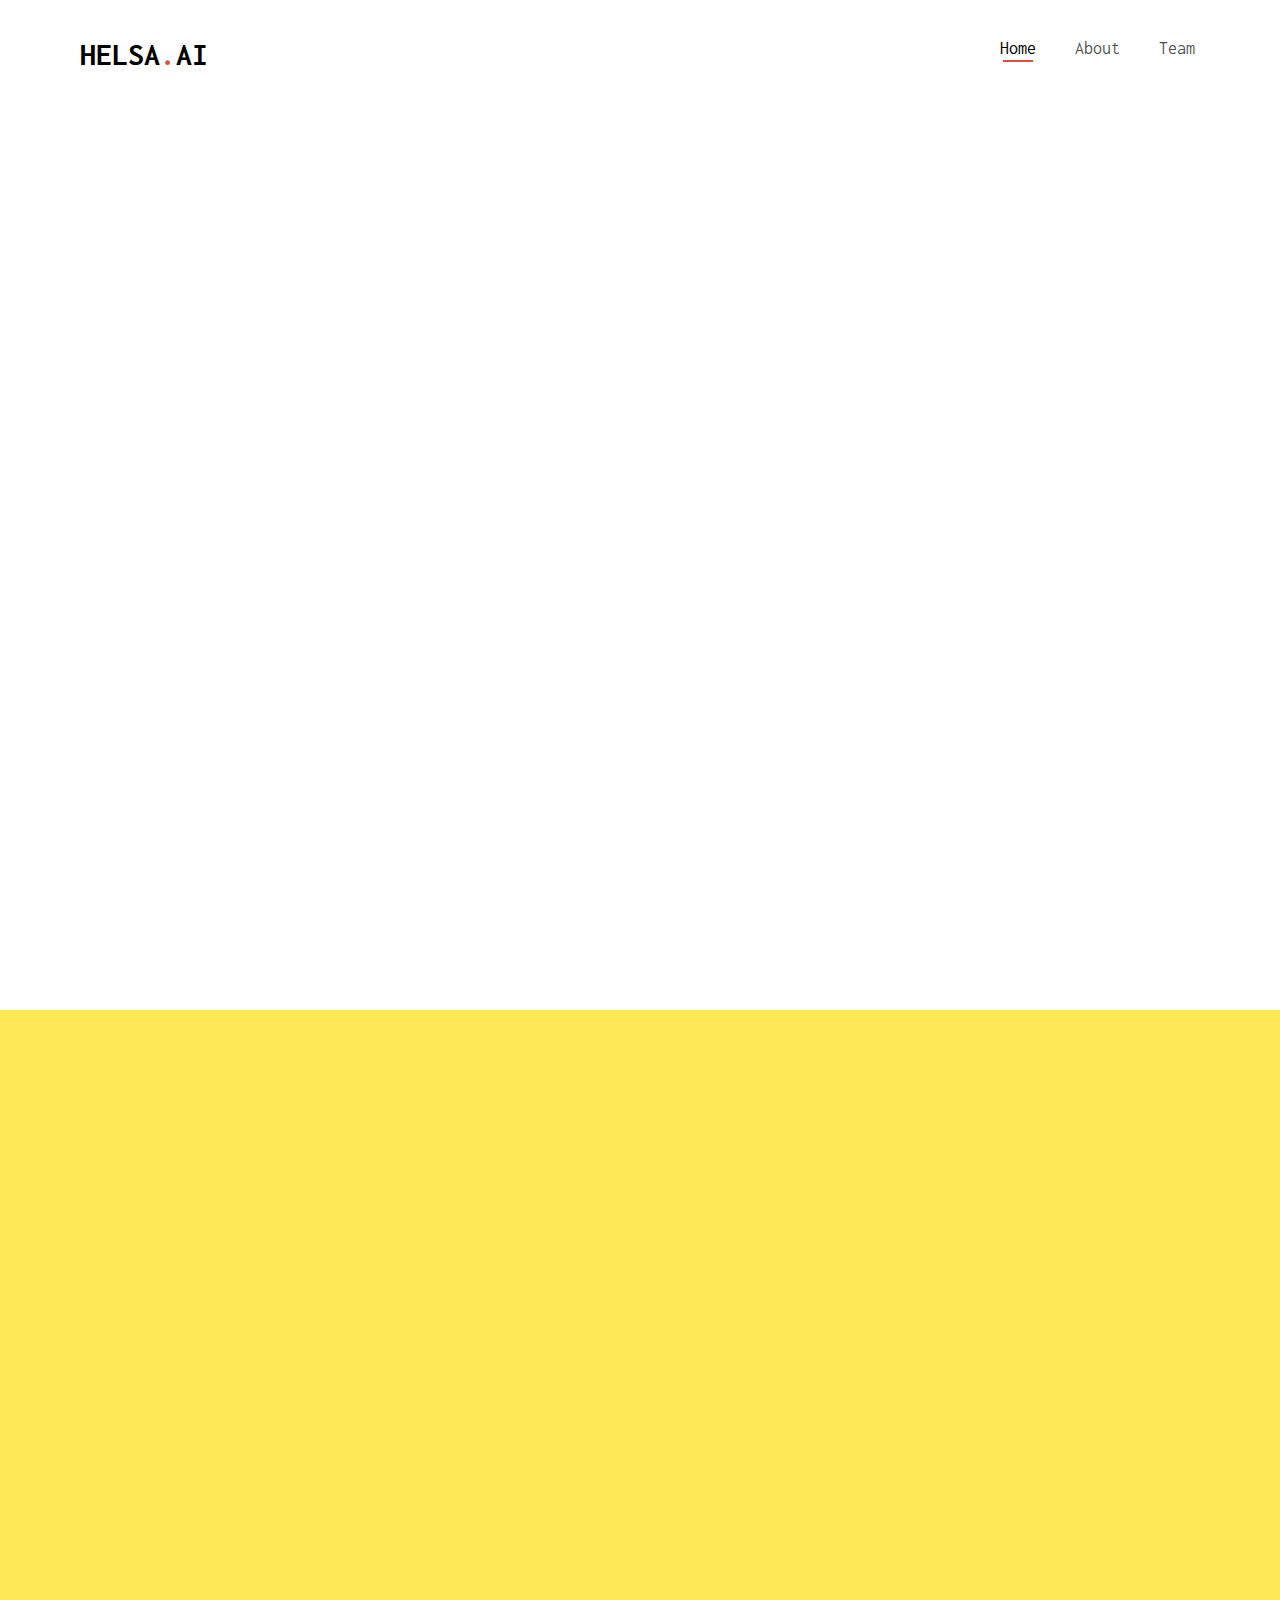
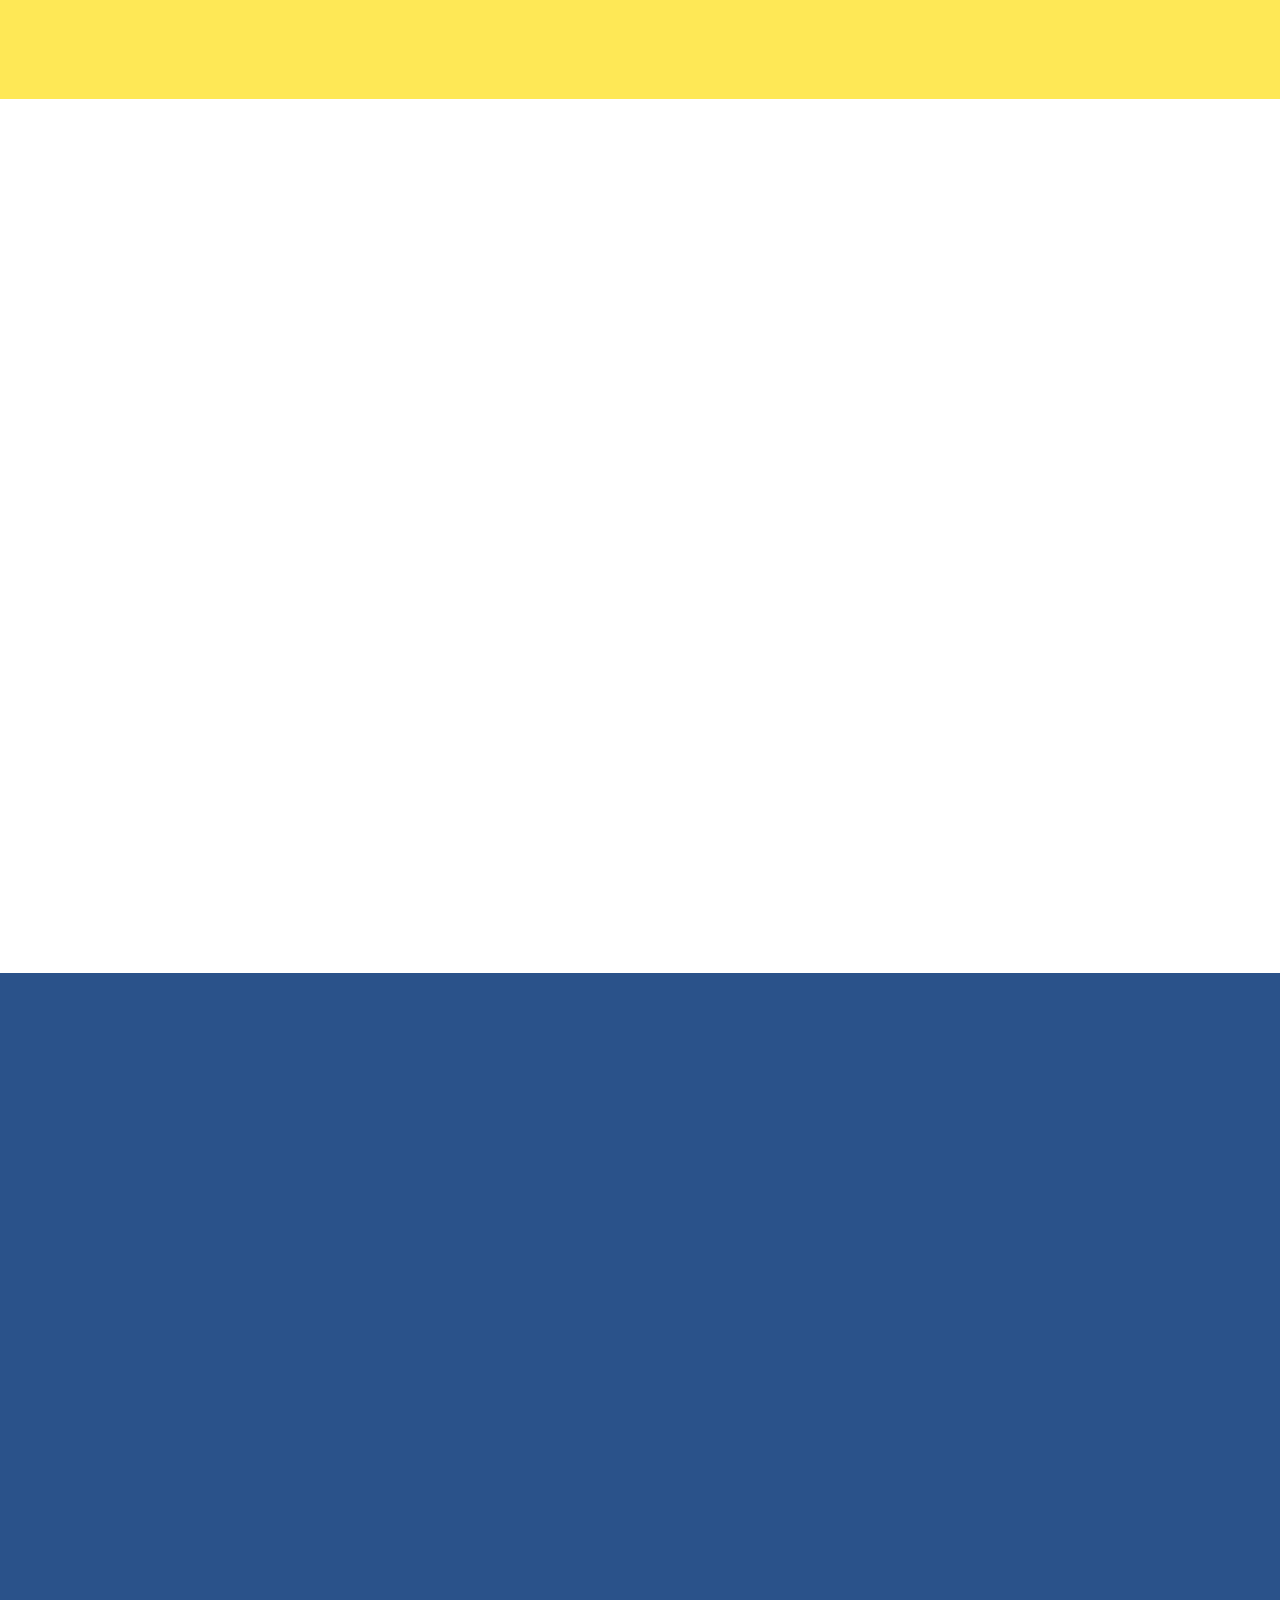
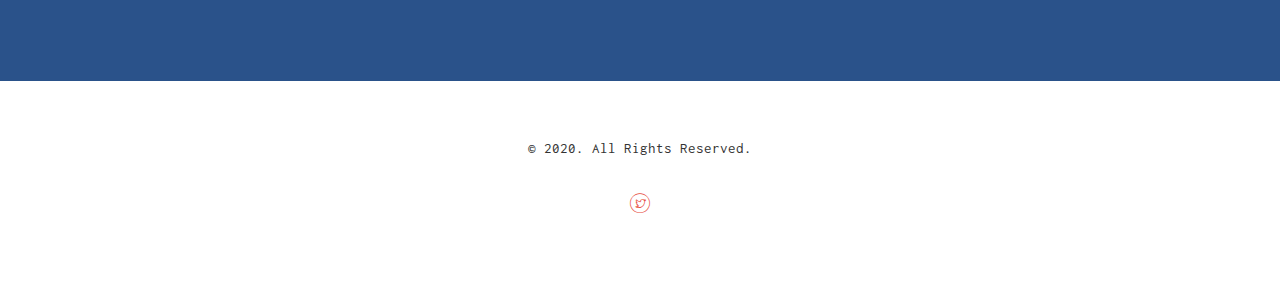
<file: index.html>
<!DOCTYPE HTML>
<html>
	<head>
	<meta charset="utf-8">
	<meta http-equiv="X-UA-Compatible" content="IE=edge">
	<title>Helsa - Legit Introspection</title>
	<meta name="viewport" content="width=device-width, initial-scale=1">
	<meta name="description" content="Free HTML5 Website Template by freehtml5.co" />
	<meta name="keywords" content="free website templates, free html5, free template, free bootstrap, free website template, html5, css3, mobile first, responsive" />
	<meta name="author" content="freehtml5.co" />

  	<!-- Facebook and Twitter integration -->
	<meta property="og:title" content=""/>
	<meta property="og:image" content=""/>
	<meta property="og:url" content=""/>
	<meta property="og:site_name" content=""/>
	<meta property="og:description" content=""/>
	<meta name="twitter:title" content="" />
	<meta name="twitter:image" content="" />
	<meta name="twitter:url" content="" />
	<meta name="twitter:card" content="" />

	<link href="https://fonts.googleapis.com/css?family=Inconsolata:400,700" rel="stylesheet">
	
	<!-- Animate.css -->
	<link rel="stylesheet" href="css/animate.css">
	<!-- Icomoon Icon Fonts-->
	<link rel="stylesheet" href="css/icomoon.css">
	<!-- Bootstrap  -->
	<link rel="stylesheet" href="css/bootstrap.css">
	<!-- Flexslider  -->
	<link rel="stylesheet" href="css/flexslider.css">

	<!-- Theme style  -->
	<link rel="stylesheet" href="css/style.css">

	<!-- Modernizr JS -->
	<script src="js/modernizr-2.6.2.min.js"></script>
	<!-- FOR IE9 below -->
	<!--[if lt IE 9]>
	<script src="js/respond.min.js"></script>
	<![endif]-->

	</head>
	<body>
		
	<div class="fh5co-loader"></div>
	
	<div id="page">
	<nav class="fh5co-nav" role="navigation">
		<div class="top-menu">
			<div class="container">
				<div class="row">
					<div class="col-xs-2">
						<div id="fh5co-logo"><a href="index.html">Helsa<span>.</span>ai</a></div>
					</div>
					<div class="col-xs-10 text-right menu-1">
						<ul>
							<li class="active"><a href="index.html">Home</a></li>
							<li><a href="about.html">About</a></li>
							<li><a href="team.html">Team</a></li>
						</ul>
					</div>
				</div>
				
			</div>
		</div>
	</nav>

	<header id="fh5co-header" class="fh5co-cover js-fullheight" role="banner">
		<div class="overlay"></div>
		<div class="container">
			<div class="row">
				<div class="col-md-8 col-md-offset-2 text-center">
					<div class="display-t js-fullheight">
						<div class="display-tc js-fullheight animate-box" data-animate-effect="fadeIn">
							<h1>Creativity Is A Wild Mind &amp; A Disciplined Eye</h1>
							<h2>For the next billion.</h2>
							<p>
							<a class="btn btn-primary btn-lg btn-demo" href="#"></i> Read Paper</a>
							</p>
						</div>
					</div>
				</div>
			</div>
		</div>
	</header>

	<div id="fh5co-features">
		<div class="container">
			<div class="services-padding">
				<div class="row">
					<div class="col-md-4 animate-box">
						<div class="feature-left">
							<span class="icon">
								<i class="icon-hotairballoon"></i>
							</span>
							<div class="feature-copy">
								<h3>Marketing</h3>
								<p>Facilis ipsum reprehenderit nemo molestias. Aut cum mollitia reprehenderit.</p>
								<p><a href="#">Learn More <i class="icon-arrow-right22"></i></a></p>
							</div>
						</div>
					</div>

					<div class="col-md-4 animate-box">
						<div class="feature-left">
							<span class="icon">
								<i class="icon-search"></i>
							</span>
							<div class="feature-copy">
								<h3>Search Engine</h3>
								<p>Facilis ipsum reprehenderit nemo molestias. Aut cum mollitia reprehenderit.</p>
								<p><a href="#">Learn More <i class="icon-arrow-right22"></i></a></p>
							</div>
						</div>

					</div>
					<div class="col-md-4 animate-box">
						<div class="feature-left">
							<span class="icon">
								<i class="icon-wallet"></i>
							</span>
							<div class="feature-copy">
								<h3>Earn Money</h3>
								<p>Facilis ipsum reprehenderit nemo molestias. Aut cum mollitia reprehenderit.</p>
								<p><a href="#">Learn More <i class="icon-arrow-right22"></i></a></p>
							</div>
						</div>
					</div>
				</div>


				<div class="row">
					<div class="col-md-4 animate-box">

						<div class="feature-left">
							<span class="icon">
								<i class="icon-wine"></i>
							</span>
							<div class="feature-copy">
								<h3>Entrepreneur</h3>
								<p>Facilis ipsum reprehenderit nemo molestias. Aut cum mollitia reprehenderit.</p>
								<p><a href="#">Learn More <i class="icon-arrow-right22"></i></a></p>
							</div>
						</div>

					</div>

					<div class="col-md-4 animate-box">
						<div class="feature-left">
							<span class="icon">
								<i class="icon-genius"></i>
							</span>
							<div class="feature-copy">
								<h3>Stragic Plan</h3>
								<p>Facilis ipsum reprehenderit nemo molestias. Aut cum mollitia reprehenderit.</p>
								<p><a href="#">Learn More <i class="icon-arrow-right22"></i></a></p>
							</div>
						</div>

					</div>
					<div class="col-md-4 animate-box">
						<div class="feature-left">
							<span class="icon">
								<i class="icon-chat"></i>
							</span>
							<div class="feature-copy">
								<h3>Support</h3>
								<p>Facilis ipsum reprehenderit nemo molestias. Aut cum mollitia reprehenderit.</p>
								<p><a href="#">Learn More <i class="icon-arrow-right22"></i></a></p>
							</div>
						</div>
					</div>
				</div>
			</div>
		</div>
	</div>

	<div id="fh5co-wireframe">
		<div class="container">
			<div class="row animate-box">
				<div class="col-md-8 col-md-offset-2 text-center fh5co-heading">
					<h2>Wireframe Connects the Underlying Conceptual Structure</h2>
				</div>
			</div>
			<div class="row">
				<div class="col-md-5 animate-box">
					<div class="user-frame">
						<h3>Wireframe Connects the Underlying Conceptual Structure</h3>
						<p>Far far away, behind the word mountains, far from the countries Vokalia and Consonantia, there live the blind texts far from the countries Vokalia and Consonantia, there live the blind texts. </p>
						<span>Louie Jie Mahusay</span><br>
						<small>CEO, Founder</small>
					</div>
				</div>
				<div class="col-md-7 animate-box">
					<p>Far far away, behind the word mountains, far from the countries Vokalia and Consonantia, there live the blind texts far from the countries Vokalia and Consonantia, there live the blind texts. </p>
					<blockquote>
						<p>Far far away, behind the word mountains, far from the countries Vokalia and Consonantia, there live the blind texts far from the countries Vokalia and Consonantia, there live the blind texts. </p>
					</blockquote>
					<p>Far far away, behind the word mountains, far from the countries Vokalia and Consonantia, there live the blind texts far from the countries Vokalia and Consonantia, there live the blind texts. far away, behind the word mountains, far from the countries Vokalia and Consonantia, there live the blind texts far from the countries Vokalia and Consonantia, there live the blind texts. </p>
				</div>
			</div>
		</div>
	</div>

	<div id="fh5co-slider">
		<div class="container">
			<div class="row">
				<div class="col-md-6 animate-box">
					<div class="heading">
						<h2>Download Our Latest Free HTML5 Bootstrap Template</h2>
						<p>Far far away, behind the word mountains, far from the countries Vokalia and Consonantia.</p>
					</div>
				</div>
				<div class="col-md-6 col-md-push-1 animate-box">
					<aside id="fh5co-hero">
					<div class="flexslider">
						<ul class="slides">
					   	<li style="background-image: url(images/img_bg_1.jpg);">
					   		<div class="overlay-gradient"></div>
					   		<div class="container-fluid">
					   			<div class="row">
						   			<div class="col-md-12 col-md-offset-0 col-md-pull-10 slider-text slider-text-bg">
										<!--
						   				<div class="slider-text-inner">
						   					<div class="desc">
													<h2>Air Free HTML5 Bootstrap Template</h2>
													<p>Ink is a free html5 bootstrap and a multi-purpose template perfect for any type of websites. A combination of a minimal and modern design template. The features are big slider on homepage, smooth animation, product listing and many more</p>
						   					</div>
										   </div>
										-->
						   			</div>
						   		</div>
					   		</div>
					   	</li>
					   	<li style="background-image: url(images/img_bg_2.jpg);">
					   		<div class="overlay-gradient"></div>
					   		<div class="container-fluid">
					   			<div class="row">
						   			<div class="col-md-12 col-md-offset-0 col-md-pull-10 slider-text slider-text-bg">
										<!--
						   				<div class="slider-text-inner">
						   					<div class="desc">
													<h2>Ink Free HTML5 Bootstrap Template</h2>
													<p>Ink is a free html5 bootstrap and a multi-purpose template perfect for any type of websites. A combination of a minimal and modern design template. The features are big slider on homepage, smooth animation, product listing and many more</p>
						   					</div>
										   </div>
										-->
						   			</div>
						   		</div>
					   		</div>
					   	</li>
					   	<li style="background-image: url(images/img_bg_3.jpg);">
					   		<div class="overlay-gradient"></div>
					   		<div class="container-fluid">
					   			<div class="row">
						   			<div class="col-md-12 col-md-offset-0 col-md-pull-10 slider-text slider-text-bg">
										<!--
						   				<div class="slider-text-inner">
						   					<div class="desc">
													<h2>Travel Free HTML5 Bootstrap Template</h2>
													<p>Ink is a free html5 bootstrap and a multi-purpose template perfect for any type of websites. A combination of a minimal and modern design template. The features are big slider on homepage, smooth animation, product listing and many more</p>
						   					</div>
										   </div>
										-->
						   			</div>
						   		</div>
					   		</div>
					   	</li>		   	
					  	</ul>
				  	</div>
				</aside>
				</div>
			</div>
		</div>
	</div>

	<!--
	<div id="fh5co-blog">
		<div class="container">
			<div class="row animate-box">
				<div class="col-md-8 col-md-offset-2 text-center fh5co-heading">
					<h2>Recent Post</h2>
					<p>Dignissimos asperiores vitae velit veniam totam fuga molestias accusamus alias autem provident. Odit ab aliquam dolor eius.</p>
				</div>
			</div>
			<div class="row">
				<div class="col-md-4">
					<div class="fh5co-blog animate-box">
						<a href="#" class="blog-bg" style="background-image: url(images/blog-1.jpg);"></a>
						<div class="blog-text">
							<span class="posted_on">Feb. 15th 2016</span>
							<h3><a href="#">Photoshoot On The Street</a></h3>
							<p>Far far away, behind the word mountains, far from the countries Vokalia and Consonantia, there live the blind texts.</p>
							<ul class="stuff">
								<li><i class="icon-heart2"></i>249</li>
								<li><i class="icon-eye2"></i>1,308</li>
								<li><a href="#">Read More<i class="icon-arrow-right22"></i></a></li>
							</ul>
						</div> 
					</div>
				</div>
				<div class="col-md-4">
					<div class="fh5co-blog animate-box">
						<a href="#" class="blog-bg" style="background-image: url(images/blog-2.jpg);"></a>
						<div class="blog-text">
							<span class="posted_on">Feb. 15th 2016</span>
							<h3><a href="#">Surfing at Philippines</a></h3>
							<p>Far far away, behind the word mountains, far from the countries Vokalia and Consonantia, there live the blind texts.</p>
							<ul class="stuff">
								<li><i class="icon-heart2"></i>249</li>
								<li><i class="icon-eye2"></i>1,308</li>
								<li><a href="#">Read More<i class="icon-arrow-right22"></i></a></li>
							</ul>
						</div> 
					</div>
				</div>
				<div class="col-md-4">
					<div class="fh5co-blog animate-box">
						<a href="#" class="blog-bg" style="background-image: url(images/blog-3.jpg);"></a>
						<div class="blog-text">
							<span class="posted_on">Feb. 15th 2016</span>
							<h3><a href="#">Focus On Uderwater</a></h3>
							<p>Far far away, behind the word mountains, far from the countries Vokalia and Consonantia, there live the blind texts.</p>
							<ul class="stuff">
								<li><i class="icon-heart2"></i>249</li>
								<li><i class="icon-eye2"></i>1,308</li>
								<li><a href="#">Read More<i class="icon-arrow-right22"></i></a></li>
							</ul>
						</div> 
					</div>
				</div>
			</div>
		</div>
	</div>-->
	
	<!--
	<div id="fh5co-started">
		<div class="overlay"></div>
		<div class="container">
			<div class="row animate-box">
				<div class="col-md-8 col-md-offset-2 text-center fh5co-heading">
					<h2>Hire Us!</h2>
					<p>Facilis ipsum reprehenderit nemo molestias. Aut cum mollitia reprehenderit. Eos cumque dicta adipisci architecto culpa amet.</p>
					<p><a href="#" class="btn btn-default btn-lg">Contact Us</a></p>
				</div>
			</div>
		</div>
	</div>
-->

	<footer id="fh5co-footer" role="contentinfo">
		<div class="container">
			<div class="row copyright">
				<div class="col-md-12 text-center">
					<p>
						<small class="block">&copy; 2020. All Rights Reserved.</small> 
					</p>
					<p>
						<ul class="fh5co-social-icons">
							<li><a href="#"><i class="icon-twitter"></i></a></li>
						</ul>
					</p>
				</div>
			</div>

		</div>
	</footer>
	</div>

	<div class="gototop js-top">
		<a href="#" class="js-gotop"><i class="icon-arrow-up22"></i></a>
	</div>
	
	<!-- jQuery -->
	<script src="js/jquery.min.js"></script>
	<!-- jQuery Easing -->
	<script src="js/jquery.easing.1.3.js"></script>
	<!-- Bootstrap -->
	<script src="js/bootstrap.min.js"></script>
	<!-- Waypoints -->
	<script src="js/jquery.waypoints.min.js"></script>
	<!-- Flexslider -->
	<script src="js/jquery.flexslider-min.js"></script>
	<!-- Main -->
	<script src="js/main.js"></script>

	</body>
</html>
</file>
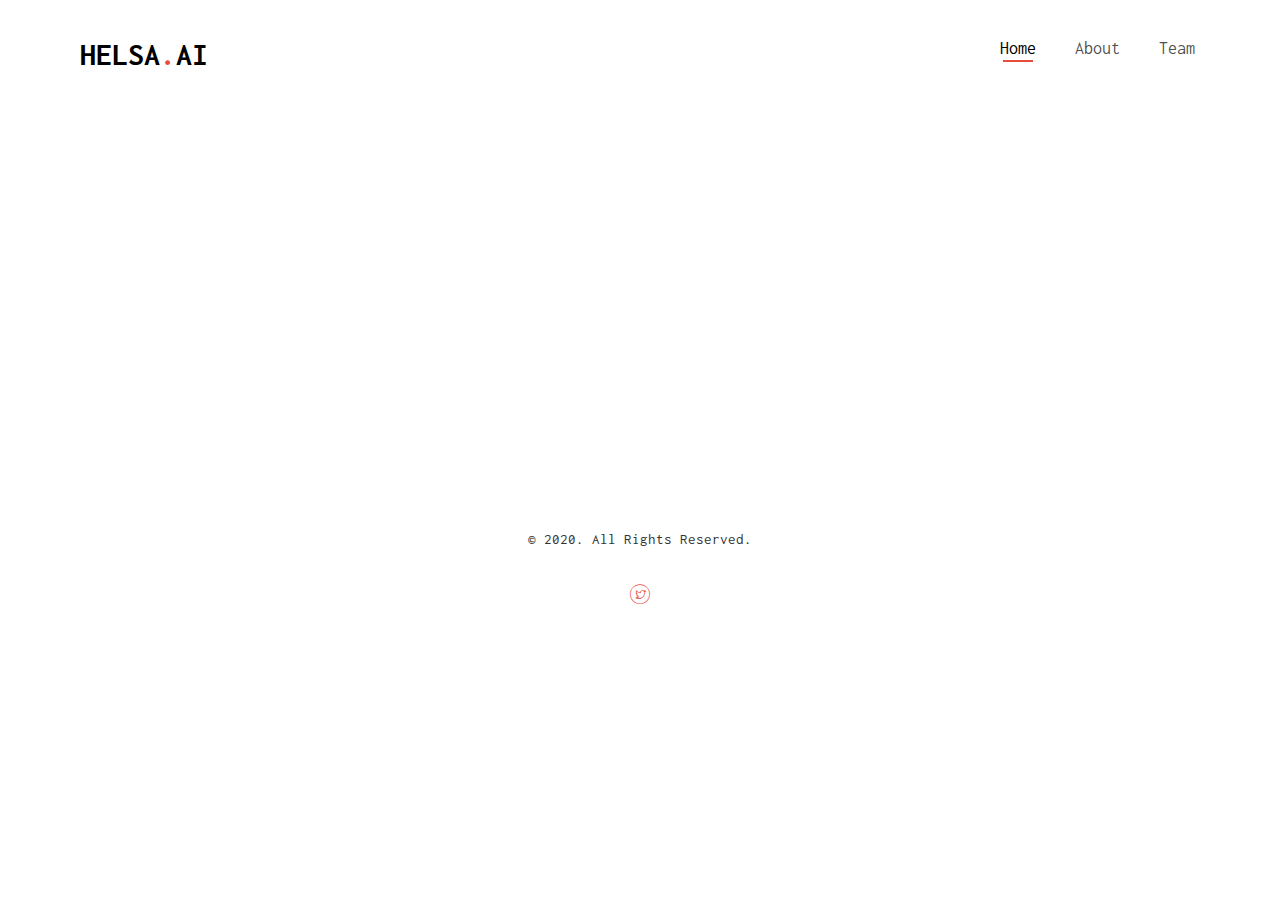
<file: about.html>
<!DOCTYPE HTML>
<html>
	<head>
	<meta charset="utf-8">
	<meta http-equiv="X-UA-Compatible" content="IE=edge">
	<title>About Helsa</title>
	<meta name="viewport" content="width=device-width, initial-scale=1">
	<meta name="description" content="Free HTML5 Website Template by freehtml5.co" />
	<meta name="keywords" content="free website templates, free html5, free template, free bootstrap, free website template, html5, css3, mobile first, responsive" />
	<meta name="author" content="freehtml5.co" />

	<!-- 
	//////////////////////////////////////////////////////

	FREE HTML5 TEMPLATE 
	DESIGNED & DEVELOPED by FreeHTML5.co
		
	Website: 		http://freehtml5.co/
	Email: 			info@freehtml5.co
	Twitter: 		http://twitter.com/fh5co
	Facebook: 		https://www.facebook.com/fh5co

	//////////////////////////////////////////////////////
	 -->

  	<!-- Facebook and Twitter integration -->
	<meta property="og:title" content=""/>
	<meta property="og:image" content=""/>
	<meta property="og:url" content=""/>
	<meta property="og:site_name" content=""/>
	<meta property="og:description" content=""/>
	<meta name="twitter:title" content="" />
	<meta name="twitter:image" content="" />
	<meta name="twitter:url" content="" />
	<meta name="twitter:card" content="" />

	<!-- <link href="https://fonts.googleapis.com/css?family=Work+Sans:300,400,500,700,800" rel="stylesheet">	 -->
	<link href="https://fonts.googleapis.com/css?family=Inconsolata:400,700" rel="stylesheet">
	
	<!-- Animate.css -->
	<link rel="stylesheet" href="css/animate.css">
	<!-- Icomoon Icon Fonts-->
	<link rel="stylesheet" href="css/icomoon.css">
	<!-- Bootstrap  -->
	<link rel="stylesheet" href="css/bootstrap.css">
	<!-- Flexslider  -->
	<link rel="stylesheet" href="css/flexslider.css">

	<!-- Theme style  -->
	<link rel="stylesheet" href="css/style.css">

	<!-- Modernizr JS -->
	<script src="js/modernizr-2.6.2.min.js"></script>
	<!-- FOR IE9 below -->
	<!--[if lt IE 9]>
	<script src="js/respond.min.js"></script>
	<![endif]-->

	</head>
	<body>
		
	<div class="fh5co-loader"></div>
	
	<div id="page">
	<nav class="fh5co-nav" role="navigation">
		<div class="top-menu">
			<div class="container">
				<div class="row">
					<div class="col-xs-2">
						<div id="fh5co-logo"><a href="index.html">Helsa<span>.</span>ai</a></div>
					</div>
					<div class="col-xs-10 text-right menu-1">
						<ul>
							<li class="active"><a href="index.html">Home</a></li>
							<li><a href="about.html">About</a></li>
							<li><a href="team.html">Team</a></li>
						</ul>
					</div>
				</div>
				
			</div>
		</div>
	</nav>

	<div id="fh5co-about">
		<div class="container">
			<div class="row animate-box">
				<div class="col-md-8 col-md-offset-2 text-center fh5co-heading">
					<h2>About Us</h2>
					<p>Far far away, behind the word mountains, far from the countries Vokalia and Consonantia.</p>
				</div>
			</div>
		</div>
	</div>

	<footer id="fh5co-footer" role="contentinfo">
		<div class="container">
			<div class="row copyright">
				<div class="col-md-12 text-center">
					<p>
						<small class="block">&copy; 2020. All Rights Reserved.</small> 
					</p>
					<p>
						<ul class="fh5co-social-icons">
							<li><a href="#"><i class="icon-twitter"></i></a></li>
						</ul>
					</p>
				</div>
			</div>

		</div>
	</footer>
	</div>

	<div class="gototop js-top">
		<a href="#" class="js-gotop"><i class="icon-arrow-up22"></i></a>
	</div>
	
	<!-- jQuery -->
	<script src="js/jquery.min.js"></script>
	<!-- jQuery Easing -->
	<script src="js/jquery.easing.1.3.js"></script>
	<!-- Bootstrap -->
	<script src="js/bootstrap.min.js"></script>
	<!-- Waypoints -->
	<script src="js/jquery.waypoints.min.js"></script>
	<!-- Flexslider -->
	<script src="js/jquery.flexslider-min.js"></script>
	<!-- Main -->
	<script src="js/main.js"></script>

	</body>
</html>
</file>
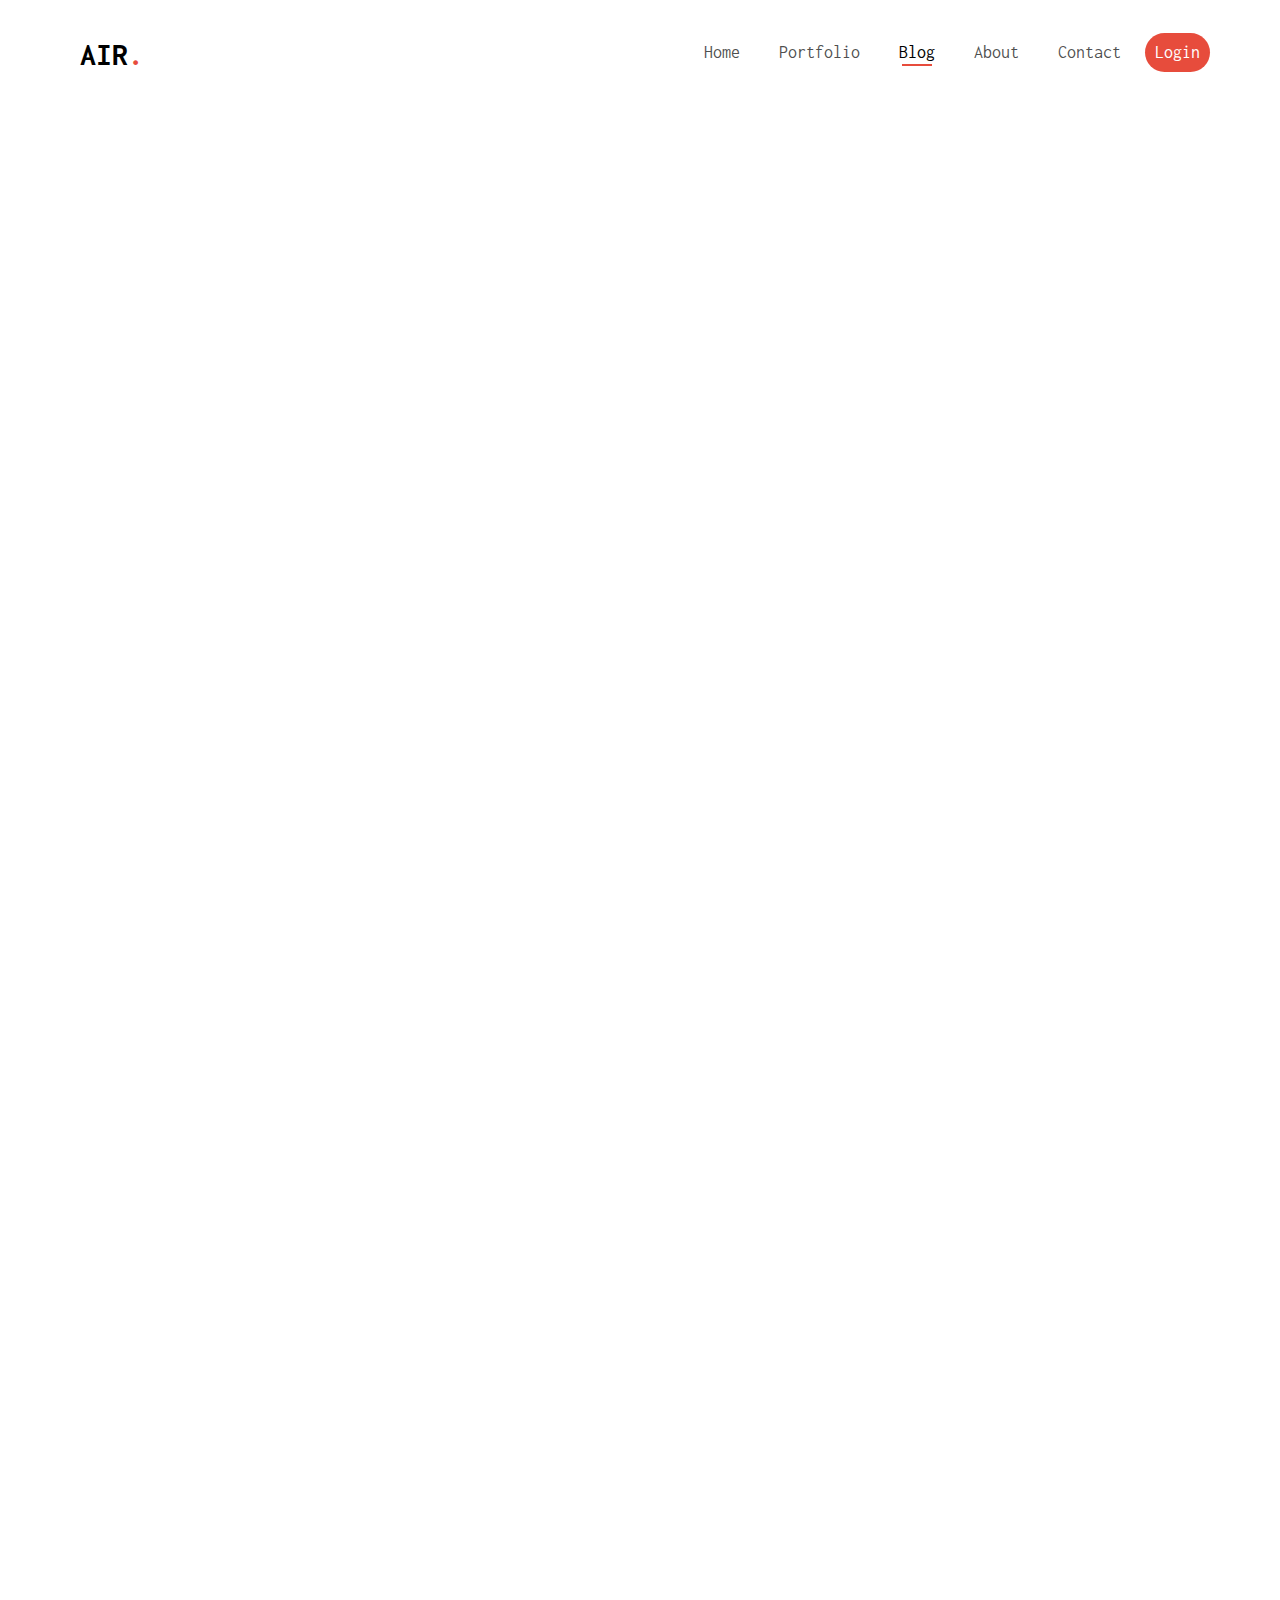
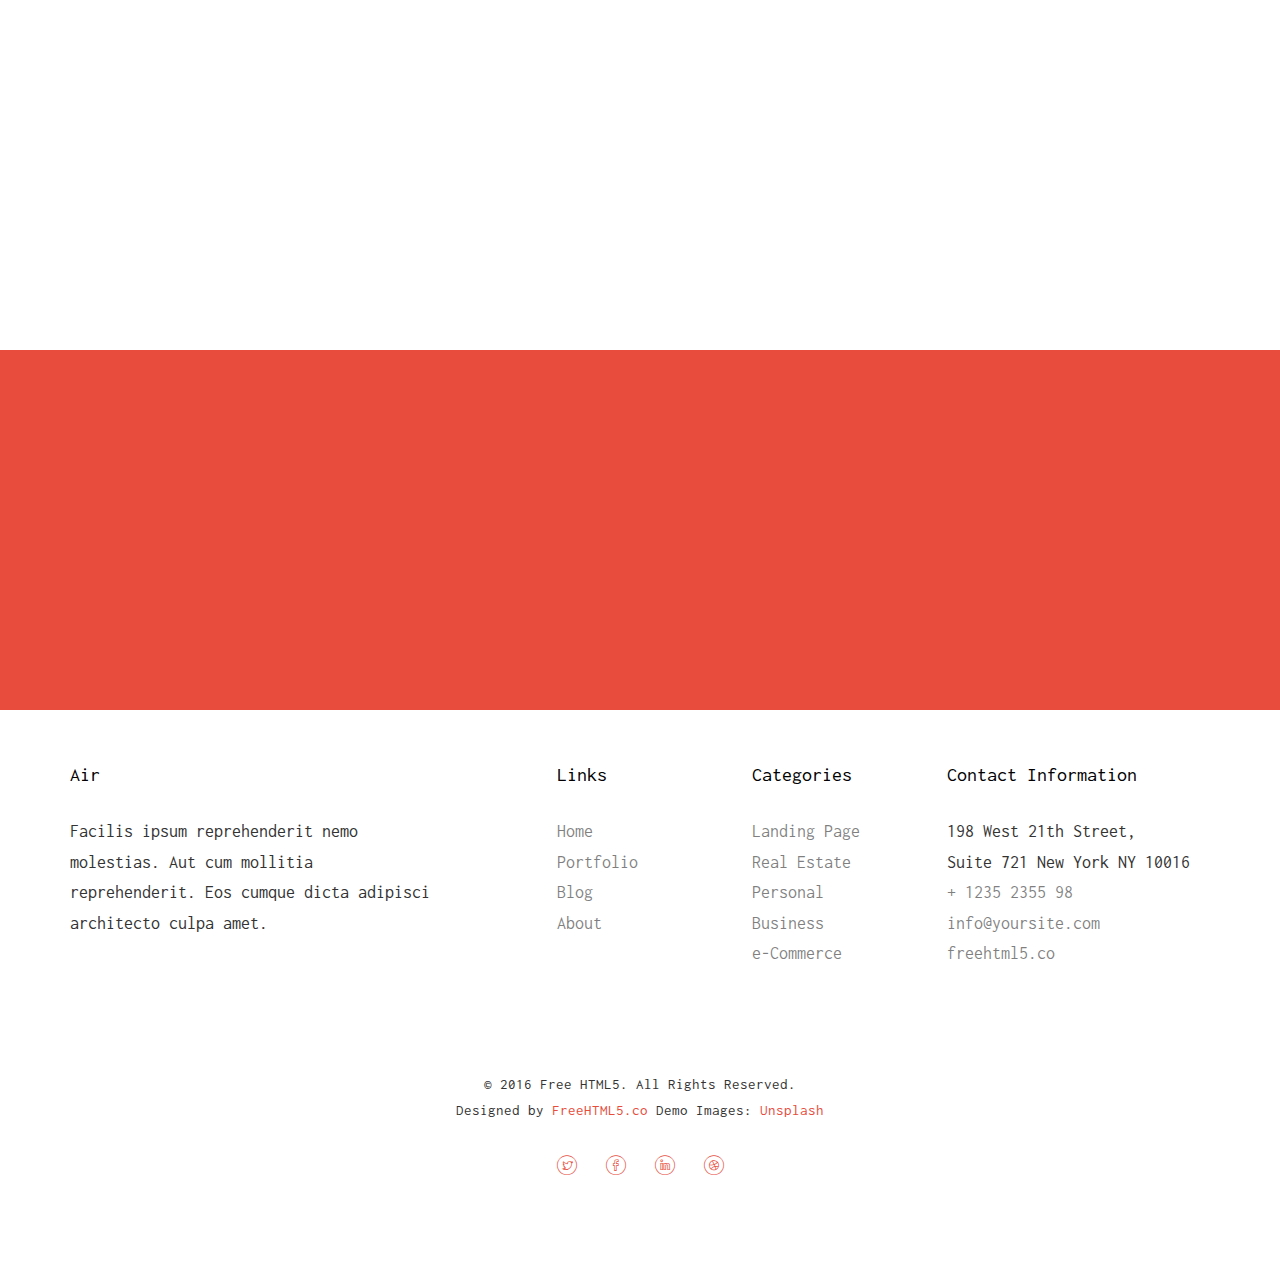
<file: blog.html>
<!DOCTYPE HTML>
<html>
	<head>
	<meta charset="utf-8">
	<meta http-equiv="X-UA-Compatible" content="IE=edge">
	<title>Air &mdash; Free Website Template, Free HTML5 Template by freehtml5.co</title>
	<meta name="viewport" content="width=device-width, initial-scale=1">
	<meta name="description" content="Free HTML5 Website Template by freehtml5.co" />
	<meta name="keywords" content="free website templates, free html5, free template, free bootstrap, free website template, html5, css3, mobile first, responsive" />
	<meta name="author" content="freehtml5.co" />

	<!-- 
	//////////////////////////////////////////////////////

	FREE HTML5 TEMPLATE 
	DESIGNED & DEVELOPED by FreeHTML5.co
		
	Website: 		http://freehtml5.co/
	Email: 			info@freehtml5.co
	Twitter: 		http://twitter.com/fh5co
	Facebook: 		https://www.facebook.com/fh5co

	//////////////////////////////////////////////////////
	 -->

  	<!-- Facebook and Twitter integration -->
	<meta property="og:title" content=""/>
	<meta property="og:image" content=""/>
	<meta property="og:url" content=""/>
	<meta property="og:site_name" content=""/>
	<meta property="og:description" content=""/>
	<meta name="twitter:title" content="" />
	<meta name="twitter:image" content="" />
	<meta name="twitter:url" content="" />
	<meta name="twitter:card" content="" />

	<!-- <link href="https://fonts.googleapis.com/css?family=Work+Sans:300,400,500,700,800" rel="stylesheet">	 -->
	<link href="https://fonts.googleapis.com/css?family=Inconsolata:400,700" rel="stylesheet">
	
	<!-- Animate.css -->
	<link rel="stylesheet" href="css/animate.css">
	<!-- Icomoon Icon Fonts-->
	<link rel="stylesheet" href="css/icomoon.css">
	<!-- Bootstrap  -->
	<link rel="stylesheet" href="css/bootstrap.css">
	<!-- Flexslider  -->
	<link rel="stylesheet" href="css/flexslider.css">

	<!-- Theme style  -->
	<link rel="stylesheet" href="css/style.css">

	<!-- Modernizr JS -->
	<script src="js/modernizr-2.6.2.min.js"></script>
	<!-- FOR IE9 below -->
	<!--[if lt IE 9]>
	<script src="js/respond.min.js"></script>
	<![endif]-->

	</head>
	<body>
		
	<div class="fh5co-loader"></div>
	
	<div id="page">
	<nav class="fh5co-nav" role="navigation">
		<div class="top-menu">
			<div class="container">
				<div class="row">
					<div class="col-xs-2">
						<div id="fh5co-logo"><a href="index.html">Air<span>.</span></a></div>
					</div>
					<div class="col-xs-10 text-right menu-1">
						<ul>
							<li><a href="index.html">Home</a></li>
							<li><a href="portfolio.html">Portfolio</a></li>
							<li class="has-dropdown active">
								<a href="blog.html">Blog</a>
								<ul class="dropdown">
									<li><a href="#">Web Design</a></li>
									<li><a href="#">eCommerce</a></li>
									<li><a href="#">Branding</a></li>
									<li><a href="#">API</a></li>
								</ul>
							</li>
							<li><a href="about.html">About</a></li>
							<li><a href="contact.html">Contact</a></li>
							<li class="btn-cta"><a href="#"><span>Login</span></a></li>
						</ul>
					</div>
				</div>
				
			</div>
		</div>
	</nav>

	<div id="fh5co-blog">
		<div class="container">
			<div class="row animate-box">
				<div class="col-md-8 col-md-offset-2 text-center fh5co-heading">
					<h2>Our Blog</h2>
					<p>Far far away, behind the word mountains, far from the countries Vokalia and Consonantia.</p>
				</div>
			</div>
			<div class="row">
				<div class="col-md-4">
					<div class="fh5co-blog animate-box">
						<a href="#" class="blog-bg" style="background-image: url(images/blog-1.jpg);"></a>
						<div class="blog-text">
							<span class="posted_on">Feb. 15th 2016</span>
							<h3><a href="#">Photoshoot On The Street</a></h3>
							<p>Far far away, behind the word mountains, far from the countries Vokalia and Consonantia, there live the blind texts.</p>
							<ul class="stuff">
								<li><i class="icon-heart2"></i>249</li>
								<li><i class="icon-eye2"></i>1,308</li>
								<li><a href="#">Read More<i class="icon-arrow-right22"></i></a></li>
							</ul>
						</div> 
					</div>
				</div>
				<div class="col-md-4">
					<div class="fh5co-blog animate-box">
						<a href="#" class="blog-bg" style="background-image: url(images/blog-2.jpg);"></a>
						<div class="blog-text">
							<span class="posted_on">Feb. 15th 2016</span>
							<h3><a href="#">Surfing at Philippines</a></h3>
							<p>Far far away, behind the word mountains, far from the countries Vokalia and Consonantia, there live the blind texts.</p>
							<ul class="stuff">
								<li><i class="icon-heart2"></i>249</li>
								<li><i class="icon-eye2"></i>1,308</li>
								<li><a href="#">Read More<i class="icon-arrow-right22"></i></a></li>
							</ul>
						</div> 
					</div>
				</div>
				<div class="col-md-4">
					<div class="fh5co-blog animate-box">
						<a href="#" class="blog-bg" style="background-image: url(images/blog-3.jpg);"></a>
						<div class="blog-text">
							<span class="posted_on">Feb. 15th 2016</span>
							<h3><a href="#">Focus On Uderwater</a></h3>
							<p>Far far away, behind the word mountains, far from the countries Vokalia and Consonantia, there live the blind texts.</p>
							<ul class="stuff">
								<li><i class="icon-heart2"></i>249</li>
								<li><i class="icon-eye2"></i>1,308</li>
								<li><a href="#">Read More<i class="icon-arrow-right22"></i></a></li>
							</ul>
						</div> 
					</div>
				</div>
				<div class="col-md-4">
					<div class="fh5co-blog animate-box">
						<a href="#" class="blog-bg" style="background-image: url(images/blog-1.jpg);"></a>
						<div class="blog-text">
							<span class="posted_on">Feb. 15th 2016</span>
							<h3><a href="#">Photoshoot On The Street</a></h3>
							<p>Far far away, behind the word mountains, far from the countries Vokalia and Consonantia, there live the blind texts.</p>
							<ul class="stuff">
								<li><i class="icon-heart2"></i>249</li>
								<li><i class="icon-eye2"></i>1,308</li>
								<li><a href="#">Read More<i class="icon-arrow-right22"></i></a></li>
							</ul>
						</div> 
					</div>
				</div>
				<div class="col-md-4">
					<div class="fh5co-blog animate-box">
						<a href="#" class="blog-bg" style="background-image: url(images/blog-2.jpg);"></a>
						<div class="blog-text">
							<span class="posted_on">Feb. 15th 2016</span>
							<h3><a href="#">Surfing at Philippines</a></h3>
							<p>Far far away, behind the word mountains, far from the countries Vokalia and Consonantia, there live the blind texts.</p>
							<ul class="stuff">
								<li><i class="icon-heart2"></i>249</li>
								<li><i class="icon-eye2"></i>1,308</li>
								<li><a href="#">Read More<i class="icon-arrow-right22"></i></a></li>
							</ul>
						</div> 
					</div>
				</div>
				<div class="col-md-4">
					<div class="fh5co-blog animate-box">
						<a href="#" class="blog-bg" style="background-image: url(images/blog-3.jpg);"></a>
						<div class="blog-text">
							<span class="posted_on">Feb. 15th 2016</span>
							<h3><a href="#">Focus On Uderwater</a></h3>
							<p>Far far away, behind the word mountains, far from the countries Vokalia and Consonantia, there live the blind texts.</p>
							<ul class="stuff">
								<li><i class="icon-heart2"></i>249</li>
								<li><i class="icon-eye2"></i>1,308</li>
								<li><a href="#">Read More<i class="icon-arrow-right22"></i></a></li>
							</ul>
						</div> 
					</div>
				</div>
			</div>
		</div>
	</div>
	
	<div id="fh5co-started">
		<div class="overlay"></div>
		<div class="container">
			<div class="row animate-box">
				<div class="col-md-8 col-md-offset-2 text-center fh5co-heading">
					<h2>Hire Us!</h2>
					<p>Facilis ipsum reprehenderit nemo molestias. Aut cum mollitia reprehenderit. Eos cumque dicta adipisci architecto culpa amet.</p>
					<p><a href="#" class="btn btn-default btn-lg">Contact Us</a></p>
				</div>
			</div>
		</div>
	</div>

	<footer id="fh5co-footer" role="contentinfo">
		<div class="container">
			<div class="row row-pb-md">
				<div class="col-md-4 fh5co-widget">
					<h4>Air</h4>
					<p>Facilis ipsum reprehenderit nemo molestias. Aut cum mollitia reprehenderit. Eos cumque dicta adipisci architecto culpa amet.</p>
				</div>
				<div class="col-md-2 col-md-push-1 fh5co-widget">
					<h4>Links</h4>
					<ul class="fh5co-footer-links">
						<li><a href="#">Home</a></li>
						<li><a href="#">Portfolio</a></li>
						<li><a href="#">Blog</a></li>
						<li><a href="#">About</a></li>
					</ul>
				</div>

				<div class="col-md-2 col-md-push-1 fh5co-widget">
					<h4>Categories</h4>
					<ul class="fh5co-footer-links">
						<li><a href="#">Landing Page</a></li>
						<li><a href="#">Real Estate</a></li>
						<li><a href="#">Personal</a></li>
						<li><a href="#">Business</a></li>
						<li><a href="#">e-Commerce</a></li>
					</ul>
				</div>

				<div class="col-md-4 col-md-push-1 fh5co-widget">
					<h4>Contact Information</h4>
					<ul class="fh5co-footer-links">
						<li>198 West 21th Street, <br> Suite 721 New York NY 10016</li>
						<li><a href="tel://1234567920">+ 1235 2355 98</a></li>
						<li><a href="mailto:info@yoursite.com">info@yoursite.com</a></li>
						<li><a href="http://https://freehtml5.co">freehtml5.co</a></li>
					</ul>
				</div>

			</div>

			<div class="row copyright">
				<div class="col-md-12 text-center">
					<p>
						<small class="block">&copy; 2016 Free HTML5. All Rights Reserved.</small> 
						<small class="block">Designed by <a href="http://freehtml5.co/" target="_blank">FreeHTML5.co</a> Demo Images: <a href="http://unsplash.co/" target="_blank">Unsplash</a></small>
					</p>
					<p>
						<ul class="fh5co-social-icons">
							<li><a href="#"><i class="icon-twitter"></i></a></li>
							<li><a href="#"><i class="icon-facebook"></i></a></li>
							<li><a href="#"><i class="icon-linkedin"></i></a></li>
							<li><a href="#"><i class="icon-dribbble"></i></a></li>
						</ul>
					</p>
				</div>
			</div>

		</div>
	</footer>
	</div>

	<div class="gototop js-top">
		<a href="#" class="js-gotop"><i class="icon-arrow-up22"></i></a>
	</div>
	
	<!-- jQuery -->
	<script src="js/jquery.min.js"></script>
	<!-- jQuery Easing -->
	<script src="js/jquery.easing.1.3.js"></script>
	<!-- Bootstrap -->
	<script src="js/bootstrap.min.js"></script>
	<!-- Waypoints -->
	<script src="js/jquery.waypoints.min.js"></script>
	<!-- Flexslider -->
	<script src="js/jquery.flexslider-min.js"></script>
	<!-- Main -->
	<script src="js/main.js"></script>

	</body>
</html>
</file>
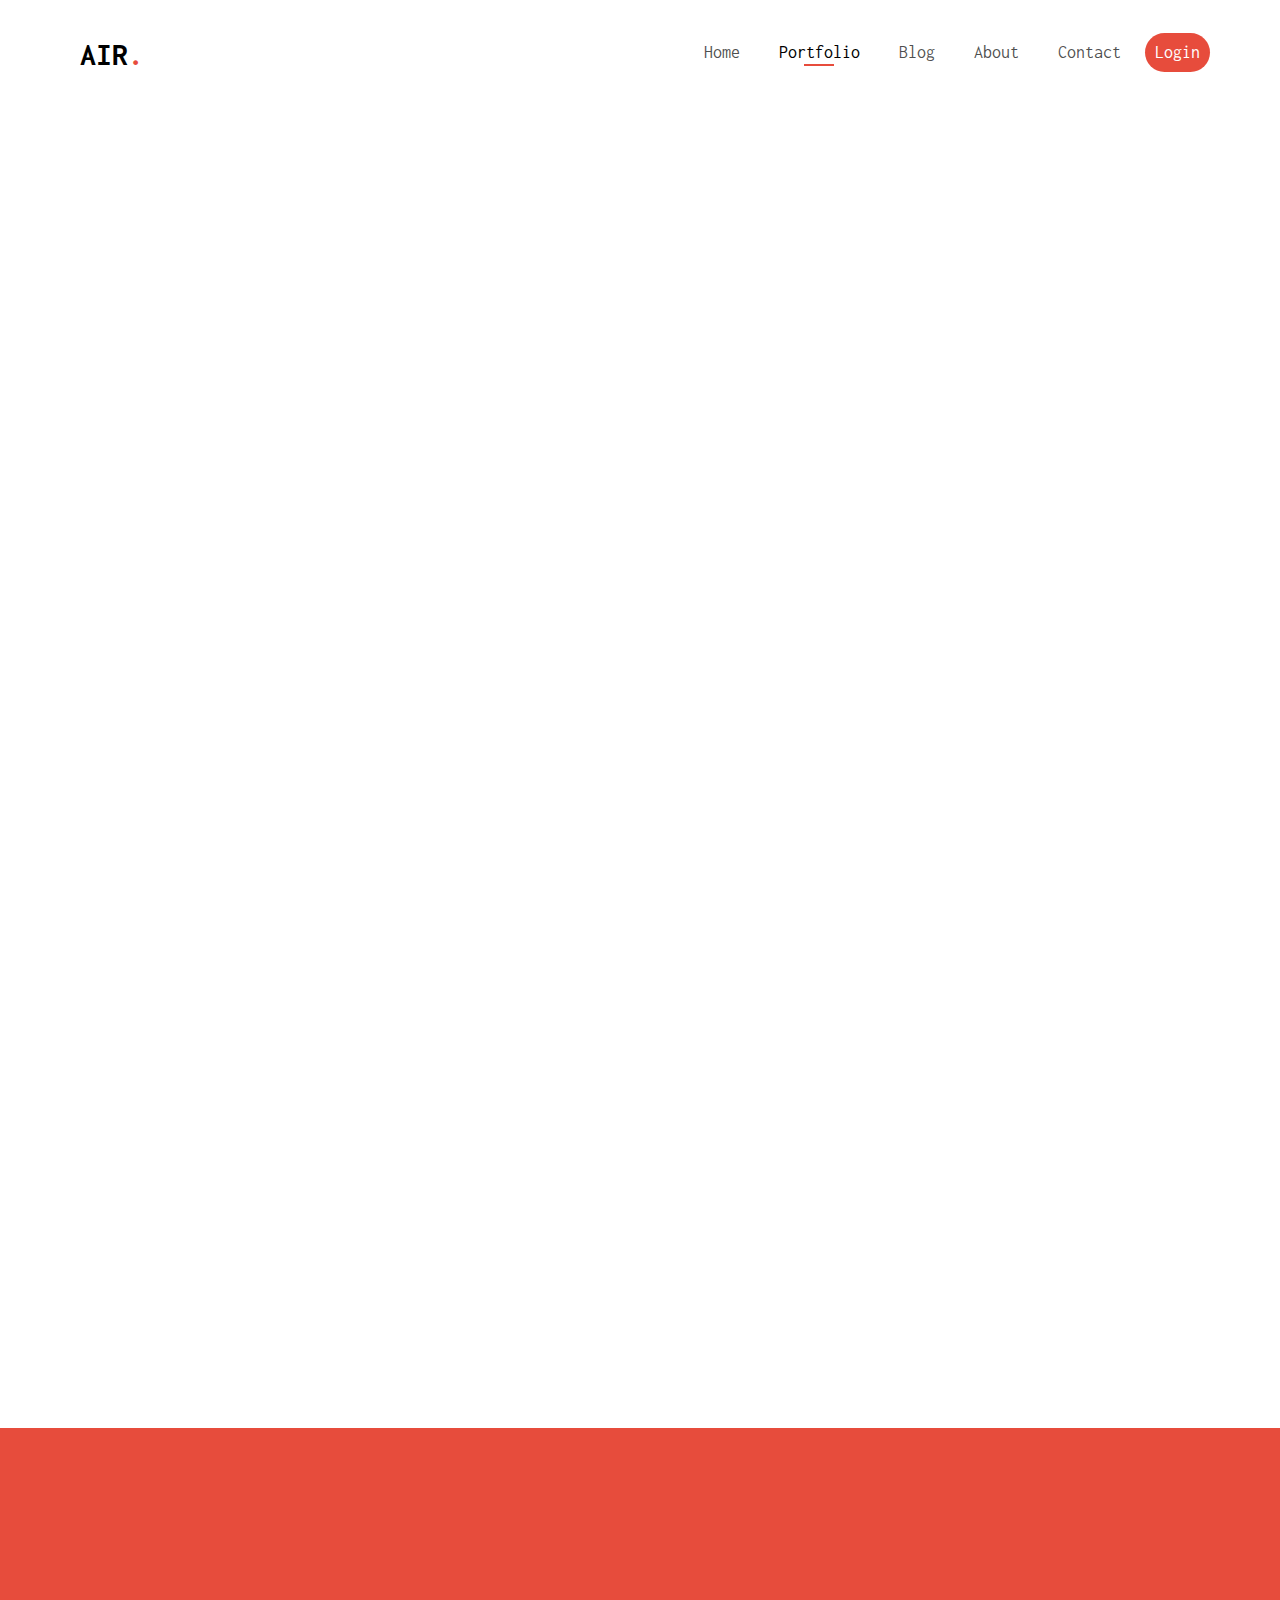
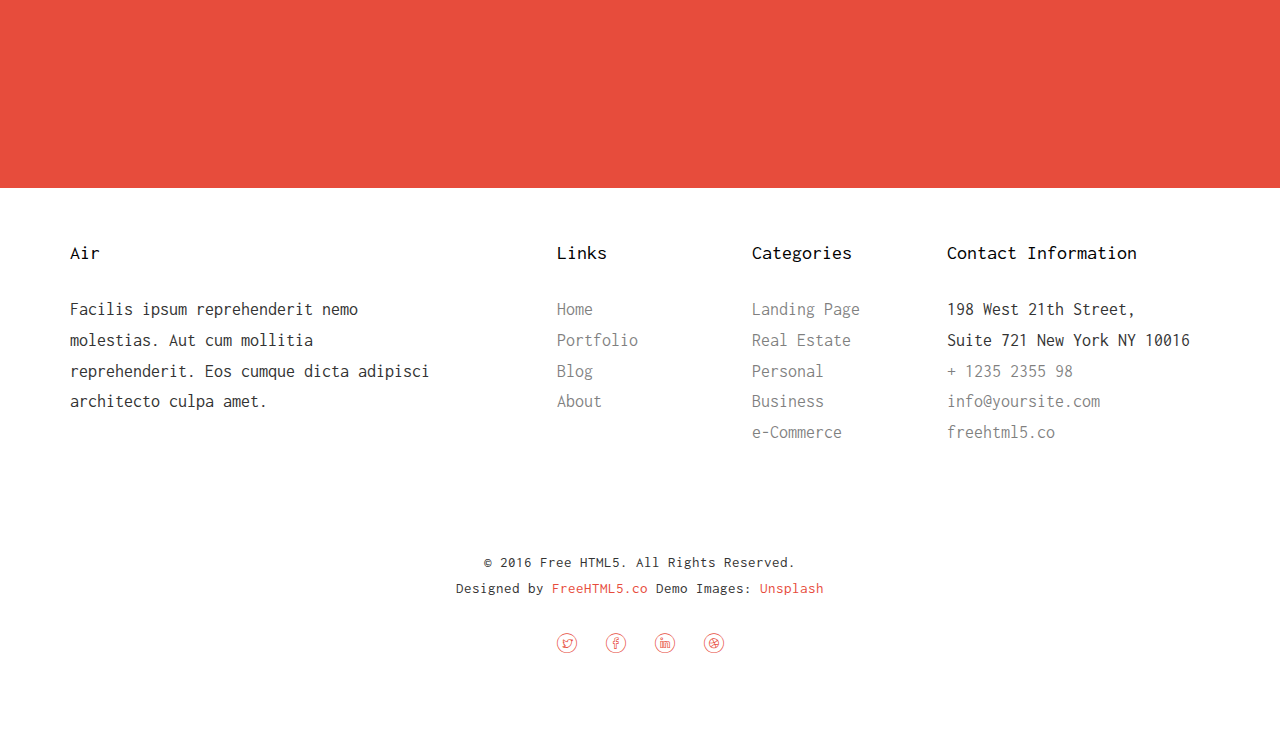
<file: portfolio.html>
<!DOCTYPE HTML>
<html>
	<head>
	<meta charset="utf-8">
	<meta http-equiv="X-UA-Compatible" content="IE=edge">
	<title>Air &mdash; Free Website Template, Free HTML5 Template by freehtml5.co</title>
	<meta name="viewport" content="width=device-width, initial-scale=1">
	<meta name="description" content="Free HTML5 Website Template by freehtml5.co" />
	<meta name="keywords" content="free website templates, free html5, free template, free bootstrap, free website template, html5, css3, mobile first, responsive" />
	<meta name="author" content="freehtml5.co" />

	<!-- 
	//////////////////////////////////////////////////////

	FREE HTML5 TEMPLATE 
	DESIGNED & DEVELOPED by FreeHTML5.co
		
	Website: 		http://freehtml5.co/
	Email: 			info@freehtml5.co
	Twitter: 		http://twitter.com/fh5co
	Facebook: 		https://www.facebook.com/fh5co

	//////////////////////////////////////////////////////
	 -->

  	<!-- Facebook and Twitter integration -->
	<meta property="og:title" content=""/>
	<meta property="og:image" content=""/>
	<meta property="og:url" content=""/>
	<meta property="og:site_name" content=""/>
	<meta property="og:description" content=""/>
	<meta name="twitter:title" content="" />
	<meta name="twitter:image" content="" />
	<meta name="twitter:url" content="" />
	<meta name="twitter:card" content="" />

	<!-- <link href="https://fonts.googleapis.com/css?family=Work+Sans:300,400,500,700,800" rel="stylesheet">	 -->
	<link href="https://fonts.googleapis.com/css?family=Inconsolata:400,700" rel="stylesheet">
	
	<!-- Animate.css -->
	<link rel="stylesheet" href="css/animate.css">
	<!-- Icomoon Icon Fonts-->
	<link rel="stylesheet" href="css/icomoon.css">
	<!-- Bootstrap  -->
	<link rel="stylesheet" href="css/bootstrap.css">
	<!-- Flexslider  -->
	<link rel="stylesheet" href="css/flexslider.css">

	<!-- Theme style  -->
	<link rel="stylesheet" href="css/style.css">

	<!-- Modernizr JS -->
	<script src="js/modernizr-2.6.2.min.js"></script>
	<!-- FOR IE9 below -->
	<!--[if lt IE 9]>
	<script src="js/respond.min.js"></script>
	<![endif]-->

	</head>
	<body>
		
	<div class="fh5co-loader"></div>
	
	<div id="page">
	<nav class="fh5co-nav" role="navigation">
		<div class="top-menu">
			<div class="container">
				<div class="row">
					<div class="col-xs-2">
						<div id="fh5co-logo"><a href="index.html">Air<span>.</span></a></div>
					</div>
					<div class="col-xs-10 text-right menu-1">
						<ul>
							<li><a href="index.html">Home</a></li>
							<li class="active"><a href="portfolio.html">Portfolio</a></li>
							<li class="has-dropdown">
								<a href="blog.html">Blog</a>
								<ul class="dropdown">
									<li><a href="#">Web Design</a></li>
									<li><a href="#">eCommerce</a></li>
									<li><a href="#">Branding</a></li>
									<li><a href="#">API</a></li>
								</ul>
							</li>
							<li><a href="about.html">About</a></li>
							<li><a href="contact.html">Contact</a></li>
							<li class="btn-cta"><a href="#"><span>Login</span></a></li>
						</ul>
					</div>
				</div>
				
			</div>
		</div>
	</nav>

	<div id="fh5co-portfolio">
		<div class="container">
			<div class="row animate-box">
				<div class="col-md-8 col-md-offset-2 text-center fh5co-heading">
					<h2>Portfolio</h2>
					<p>Far far away, behind the word mountains, far from the countries Vokalia and Consonantia.</p>
				</div>
			</div>
			<div class="row">
				<div class="col-md-4">
					<div class="fh5co-portfolio animate-box">
						<a href="#">
							<div class="portfolio-entry" style="background-image: url(images/portfolio-1.jpg);"></div>
							<div class="portfolio-text">
								<h3>Photoshoot On The Street</h3>
								<ul class="stuff">
									<li><i class="icon-heart2"></i>200</li>
									<li><i class="icon-eye2"></i>248</li>
									<li><i class="icon-download3"></i>240</li>
								</ul>
							</div> 
						</a>
					</div>
				</div>
				<div class="col-md-4">
					<div class="fh5co-portfolio animate-box">
						<a href="#">
							<div class="portfolio-entry" style="background-image: url(images/portfolio-2.jpg);"></div>
							<div class="portfolio-text">
								<h3>Photoshoot On The Street</h3>
								<ul class="stuff">
									<li><i class="icon-heart2"></i>200</li>
									<li><i class="icon-eye2"></i>248</li>
									<li><i class="icon-download3"></i>240</li>
								</ul>
							</div> 
						</a>
					</div>
				</div>
				<div class="col-md-4">
					<div class="fh5co-portfolio animate-box">
						<a href="#">
							<div class="portfolio-entry" style="background-image: url(images/portfolio-3.jpg);"></div>
							<div class="portfolio-text">
								<h3>Photoshoot On The Street</h3>
								<ul class="stuff">
									<li><i class="icon-heart2"></i>200</li>
									<li><i class="icon-eye2"></i>248</li>
									<li><i class="icon-download3"></i>240</li>
								</ul>
							</div> 
						</a>
					</div>
				</div>
				<div class="col-md-4">
					<div class="fh5co-portfolio animate-box">
						<a href="#">
							<div class="portfolio-entry" style="background-image: url(images/portfolio-5.jpg);"></div>
							<div class="portfolio-text">
								<h3>Photoshoot On The Street</h3>
								<ul class="stuff">
									<li><i class="icon-heart2"></i>200</li>
									<li><i class="icon-eye2"></i>248</li>
									<li><i class="icon-download3"></i>240</li>
								</ul>
							</div> 
						</a>
					</div>
				</div>
				<div class="col-md-4">
					<div class="fh5co-portfolio animate-box">
						<a href="#">
							<div class="portfolio-entry" style="background-image: url(images/portfolio-4.jpg);"></div>
							<div class="portfolio-text">
								<h3>Photoshoot On The Street</h3>
								<ul class="stuff">
									<li><i class="icon-heart2"></i>200</li>
									<li><i class="icon-eye2"></i>248</li>
									<li><i class="icon-download3"></i>240</li>
								</ul>
							</div> 
						</a>
					</div>
				</div>
				<div class="col-md-4">
					<div class="fh5co-portfolio animate-box">
						<a href="#">
							<div class="portfolio-entry" style="background-image: url(images/portfolio-6.jpg);"></div>
							<div class="portfolio-text">
								<h3>Photoshoot On The Street</h3>
								<ul class="stuff">
									<li><i class="icon-heart2"></i>200</li>
									<li><i class="icon-eye2"></i>248</li>
									<li><i class="icon-download3"></i>240</li>
								</ul>
							</div> 
						</a>
					</div>
				</div>
			</div>
		</div>
	</div>
	
	<div id="fh5co-started">
		<div class="overlay"></div>
		<div class="container">
			<div class="row animate-box">
				<div class="col-md-8 col-md-offset-2 text-center fh5co-heading">
					<h2>Hire Us!</h2>
					<p>Facilis ipsum reprehenderit nemo molestias. Aut cum mollitia reprehenderit. Eos cumque dicta adipisci architecto culpa amet.</p>
					<p><a href="#" class="btn btn-default btn-lg">Contact Us</a></p>
				</div>
			</div>
		</div>
	</div>

	<footer id="fh5co-footer" role="contentinfo">
		<div class="container">
			<div class="row row-pb-md">
				<div class="col-md-4 fh5co-widget">
					<h4>Air</h4>
					<p>Facilis ipsum reprehenderit nemo molestias. Aut cum mollitia reprehenderit. Eos cumque dicta adipisci architecto culpa amet.</p>
				</div>
				<div class="col-md-2 col-md-push-1 fh5co-widget">
					<h4>Links</h4>
					<ul class="fh5co-footer-links">
						<li><a href="#">Home</a></li>
						<li><a href="#">Portfolio</a></li>
						<li><a href="#">Blog</a></li>
						<li><a href="#">About</a></li>
					</ul>
				</div>

				<div class="col-md-2 col-md-push-1 fh5co-widget">
					<h4>Categories</h4>
					<ul class="fh5co-footer-links">
						<li><a href="#">Landing Page</a></li>
						<li><a href="#">Real Estate</a></li>
						<li><a href="#">Personal</a></li>
						<li><a href="#">Business</a></li>
						<li><a href="#">e-Commerce</a></li>
					</ul>
				</div>

				<div class="col-md-4 col-md-push-1 fh5co-widget">
					<h4>Contact Information</h4>
					<ul class="fh5co-footer-links">
						<li>198 West 21th Street, <br> Suite 721 New York NY 10016</li>
						<li><a href="tel://1234567920">+ 1235 2355 98</a></li>
						<li><a href="mailto:info@yoursite.com">info@yoursite.com</a></li>
						<li><a href="http://https://freehtml5.co">freehtml5.co</a></li>
					</ul>
				</div>

			</div>

			<div class="row copyright">
				<div class="col-md-12 text-center">
					<p>
						<small class="block">&copy; 2016 Free HTML5. All Rights Reserved.</small> 
						<small class="block">Designed by <a href="http://freehtml5.co/" target="_blank">FreeHTML5.co</a> Demo Images: <a href="http://unsplash.co/" target="_blank">Unsplash</a></small>
					</p>
					<p>
						<ul class="fh5co-social-icons">
							<li><a href="#"><i class="icon-twitter"></i></a></li>
							<li><a href="#"><i class="icon-facebook"></i></a></li>
							<li><a href="#"><i class="icon-linkedin"></i></a></li>
							<li><a href="#"><i class="icon-dribbble"></i></a></li>
						</ul>
					</p>
				</div>
			</div>

		</div>
	</footer>
	</div>

	<div class="gototop js-top">
		<a href="#" class="js-gotop"><i class="icon-arrow-up22"></i></a>
	</div>
	
	<!-- jQuery -->
	<script src="js/jquery.min.js"></script>
	<!-- jQuery Easing -->
	<script src="js/jquery.easing.1.3.js"></script>
	<!-- Bootstrap -->
	<script src="js/bootstrap.min.js"></script>
	<!-- Waypoints -->
	<script src="js/jquery.waypoints.min.js"></script>
	<!-- Flexslider -->
	<script src="js/jquery.flexslider-min.js"></script>
	<!-- Main -->
	<script src="js/main.js"></script>

	</body>
</html>
</file>
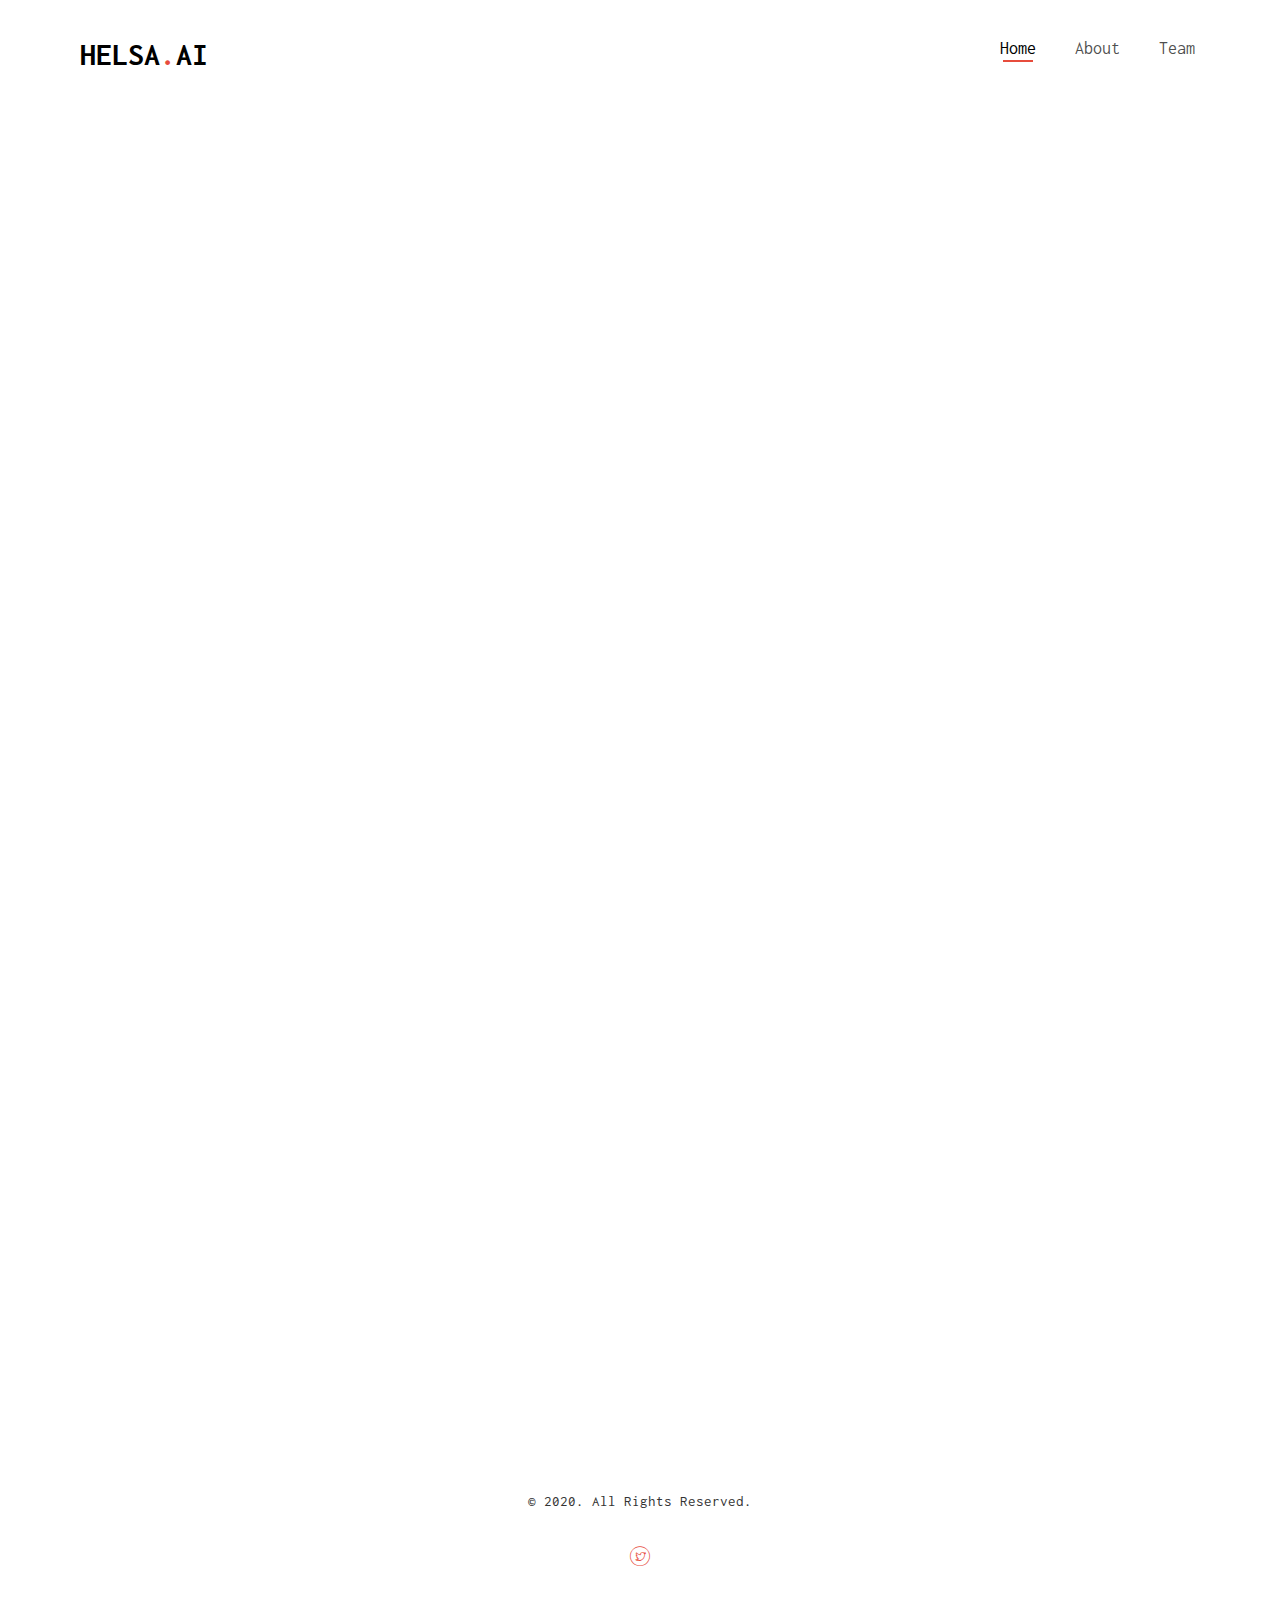
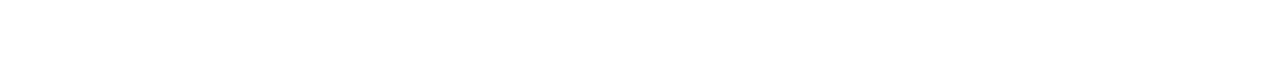
<file: team.html>
<!DOCTYPE HTML>
<html>
	<head>
	<meta charset="utf-8">
	<meta http-equiv="X-UA-Compatible" content="IE=edge">
	<title>Helsa Team</title>
	<meta name="viewport" content="width=device-width, initial-scale=1">
	<meta name="description" content="Free HTML5 Website Template by freehtml5.co" />
	<meta name="keywords" content="free website templates, free html5, free template, free bootstrap, free website template, html5, css3, mobile first, responsive" />
	<meta name="author" content="freehtml5.co" />

	<!-- 
	//////////////////////////////////////////////////////

	FREE HTML5 TEMPLATE 
	DESIGNED & DEVELOPED by FreeHTML5.co
		
	Website: 		http://freehtml5.co/
	Email: 			info@freehtml5.co
	Twitter: 		http://twitter.com/fh5co
	Facebook: 		https://www.facebook.com/fh5co

	//////////////////////////////////////////////////////
	 -->

  	<!-- Facebook and Twitter integration -->
	<meta property="og:title" content=""/>
	<meta property="og:image" content=""/>
	<meta property="og:url" content=""/>
	<meta property="og:site_name" content=""/>
	<meta property="og:description" content=""/>
	<meta name="twitter:title" content="" />
	<meta name="twitter:image" content="" />
	<meta name="twitter:url" content="" />
	<meta name="twitter:card" content="" />

	<!-- <link href="https://fonts.googleapis.com/css?family=Work+Sans:300,400,500,700,800" rel="stylesheet">	 -->
	<link href="https://fonts.googleapis.com/css?family=Inconsolata:400,700" rel="stylesheet">
	
	<!-- Animate.css -->
	<link rel="stylesheet" href="css/animate.css">
	<!-- Icomoon Icon Fonts-->
	<link rel="stylesheet" href="css/icomoon.css">
	<!-- Bootstrap  -->
	<link rel="stylesheet" href="css/bootstrap.css">
	<!-- Flexslider  -->
	<link rel="stylesheet" href="css/flexslider.css">

	<!-- Theme style  -->
	<link rel="stylesheet" href="css/style.css">

	<!-- Modernizr JS -->
	<script src="js/modernizr-2.6.2.min.js"></script>
	<!-- FOR IE9 below -->
	<!--[if lt IE 9]>
	<script src="js/respond.min.js"></script>
	<![endif]-->

	</head>
	<body>
		
	<div class="fh5co-loader"></div>
	
	<div id="page">
	<nav class="fh5co-nav" role="navigation">
		<div class="top-menu">
			<div class="container">
				<div class="row">
					<div class="col-xs-2">
						<div id="fh5co-logo"><a href="index.html">Helsa<span>.</span>ai</a></div>
					</div>
					<div class="col-xs-10 text-right menu-1">
						<ul>
							<li class="active"><a href="index.html">Home</a></li>
							<li><a href="about.html">About</a></li>
							<li><a href="portfolio.html">Team</a></li>
						</ul>
					</div>
				</div>
				
			</div>
		</div>
	</nav>

	<div id="fh5co-content-section">
		<div class="container">
			<div class="row row-bottom-padded-md">
				<div class="col-md-8 col-md-offset-2 text-center heading-section animate-box">
					<h3>Our Team</h3>
					<p>Lorem ipsum dolor sit amet, consectetur adipisicing elit. Velit est facilis maiores, perspiciatis accusamus asperiores sint consequuntur debitis.</p>
				</div>
			</div>
		</div>
		<div class="container">
			<div class="row">
				<div class="col-md-4">
					<div class="fh5co-team text-center animate-box">
						<figure>
							<img src="images/user-1.jpg" alt="user">
						</figure>
						<p>Jean Doe, XYZ Co. <br> <span class="text-mute">Designer</span></p>
						<blockquote>
							<p>Far far away, behind the word mountains, far from the countries Vokalia and Consonantia, there live the blind texts. Far far away, behind the word mountains, far from the countries Vokalia and Consonantia, there live the blind texts.</p>
						</blockquote>
						

					</div>
				</div>
				<div class="col-md-4">
					<div class="fh5co-team text-center animate-box">
						<figure>
							<img src="images/user-2.jpg" alt="user">
						</figure>
						<p>Jean Doe, XYZ Co. <br> <span class="text-mute">Developer</span></p>
						<blockquote>
							<p>Far far away, behind the word mountains, far from the countries Vokalia and Consonantia, there live the blind texts. Far far away, behind the word mountains, far from the countries Vokalia and Consonantia, there live the blind texts.</p>
						</blockquote>
						
					</div>
				</div>
				<div class="col-md-4">
					<div class="fh5co-team text-center animate-box">
						<figure>
							<img src="images/user-3.jpg" alt="user">
						</figure>
						<p>Jean Doe, XYZ Co. <br> <span class="text-mute">Photographer</span></p>
						<blockquote>
							<p>Far far away, behind the word mountains, far from the countries Vokalia and Consonantia, there live the blind texts. Far far away, behind the word mountains, far from the countries Vokalia and Consonantia, there live the blind texts.</p>
						</blockquote>
						
					</div>
				</div>
			</div>


			<div class="row">
				<div class="col-md-4">
					<div class="fh5co-team text-center animate-box">
						<figure>
							<img src="images/user-1.jpg" alt="user">
						</figure>
						<p>Jean Doe, XYZ Co. <br> <span class="text-mute">Designer</span></p>
						<blockquote>
							<p>Far far away, behind the word mountains, far from the countries Vokalia and Consonantia, there live the blind texts. Far far away, behind the word mountains, far from the countries Vokalia and Consonantia, there live the blind texts.</p>
						</blockquote>
						

					</div>
				</div>
				<div class="col-md-4">
					<div class="fh5co-team text-center animate-box">
						<figure>
							<img src="images/user-2.jpg" alt="user">
						</figure>
						<p>Jean Doe, XYZ Co. <br> <span class="text-mute">Developer</span></p>
						<blockquote>
							<p>Far far away, behind the word mountains, far from the countries Vokalia and Consonantia, there live the blind texts. Far far away, behind the word mountains, far from the countries Vokalia and Consonantia, there live the blind texts.</p>
						</blockquote>
						
					</div>
				</div>
				<div class="col-md-4">
					<div class="fh5co-team text-center animate-box">
						<figure>
							<img src="images/user-3.jpg" alt="user">
						</figure>
						<p>Jean Doe, XYZ Co. <br> <span class="text-mute">Photographer</span></p>
						<blockquote>
							<p>Far far away, behind the word mountains, far from the countries Vokalia and Consonantia, there live the blind texts. Far far away, behind the word mountains, far from the countries Vokalia and Consonantia, there live the blind texts.</p>
						</blockquote>
						
					</div>
				</div>
			</div>
		</div>
	</div>
	
	<footer id="fh5co-footer" role="contentinfo">
		<div class="container">
			<div class="row copyright">
				<div class="col-md-12 text-center">
					<p>
						<small class="block">&copy; 2020. All Rights Reserved.</small> 
					</p>
					<p>
						<ul class="fh5co-social-icons">
							<li><a href="#"><i class="icon-twitter"></i></a></li>
						</ul>
					</p>
				</div>
			</div>

		</div>
	</footer>
	</div>

	<div class="gototop js-top">
		<a href="#" class="js-gotop"><i class="icon-arrow-up22"></i></a>
	</div>
	
	<!-- jQuery -->
	<script src="js/jquery.min.js"></script>
	<!-- jQuery Easing -->
	<script src="js/jquery.easing.1.3.js"></script>
	<!-- Bootstrap -->
	<script src="js/bootstrap.min.js"></script>
	<!-- Waypoints -->
	<script src="js/jquery.waypoints.min.js"></script>
	<!-- Flexslider -->
	<script src="js/jquery.flexslider-min.js"></script>
	<!-- Main -->
	<script src="js/main.js"></script>

	</body>
</html>
</file>
<file: css/icomoon.css>
@font-face {
    font-family: 'icomoon';
    src:    url('fonts/icomoon.eot?1oniuf');
    src:    url('fonts/icomoon.eot?1oniuf#iefix') format('embedded-opentype'),
        url('fonts/icomoon.ttf?1oniuf') format('truetype'),
        url('fonts/icomoon.woff?1oniuf') format('woff'),
        url('fonts/icomoon.svg?1oniuf#icomoon') format('svg');
    font-weight: normal;
    font-style: normal;
}

[class^="icon-"], [class*=" icon-"] {
    /* use !important to prevent issues with browser extensions that change fonts */
    font-family: 'icomoon' !important;
    speak: none;
    font-style: normal;
    font-weight: normal;
    font-variant: normal;
    text-transform: none;
    line-height: 1;

    /* Better Font Rendering =========== */
    -webkit-font-smoothing: antialiased;
    -moz-osx-font-smoothing: grayscale;
}

.icon-mobile:before {
    content: "\e000";
}
.icon-laptop:before {
    content: "\e001";
}
.icon-desktop:before {
    content: "\e002";
}
.icon-tablet:before {
    content: "\e003";
}
.icon-phone:before {
    content: "\e004";
}
.icon-document:before {
    content: "\e005";
}
.icon-documents:before {
    content: "\e006";
}
.icon-search:before {
    content: "\e007";
}
.icon-clipboard:before {
    content: "\e008";
}
.icon-newspaper:before {
    content: "\e009";
}
.icon-notebook:before {
    content: "\e00a";
}
.icon-book-open:before {
    content: "\e00b";
}
.icon-browser:before {
    content: "\e00c";
}
.icon-calendar:before {
    content: "\e00d";
}
.icon-presentation:before {
    content: "\e00e";
}
.icon-picture:before {
    content: "\e00f";
}
.icon-pictures:before {
    content: "\e010";
}
.icon-video:before {
    content: "\e011";
}
.icon-camera:before {
    content: "\e012";
}
.icon-printer:before {
    content: "\e013";
}
.icon-toolbox:before {
    content: "\e014";
}
.icon-briefcase:before {
    content: "\e015";
}
.icon-wallet:before {
    content: "\e016";
}
.icon-gift:before {
    content: "\e017";
}
.icon-bargraph:before {
    content: "\e018";
}
.icon-grid:before {
    content: "\e019";
}
.icon-expand:before {
    content: "\e01a";
}
.icon-focus:before {
    content: "\e01b";
}
.icon-edit:before {
    content: "\e01c";
}
.icon-adjustments:before {
    content: "\e01d";
}
.icon-ribbon:before {
    content: "\e01e";
}
.icon-hourglass:before {
    content: "\e01f";
}
.icon-lock:before {
    content: "\e020";
}
.icon-megaphone:before {
    content: "\e021";
}
.icon-shield:before {
    content: "\e022";
}
.icon-trophy:before {
    content: "\e023";
}
.icon-flag:before {
    content: "\e024";
}
.icon-map:before {
    content: "\e025";
}
.icon-puzzle:before {
    content: "\e026";
}
.icon-basket:before {
    content: "\e027";
}
.icon-envelope:before {
    content: "\e028";
}
.icon-streetsign:before {
    content: "\e029";
}
.icon-telescope:before {
    content: "\e02a";
}
.icon-gears:before {
    content: "\e02b";
}
.icon-key:before {
    content: "\e02c";
}
.icon-paperclip:before {
    content: "\e02d";
}
.icon-attachment:before {
    content: "\e02e";
}
.icon-pricetags:before {
    content: "\e02f";
}
.icon-lightbulb:before {
    content: "\e030";
}
.icon-layers:before {
    content: "\e031";
}
.icon-pencil:before {
    content: "\e032";
}
.icon-tools:before {
    content: "\e033";
}
.icon-tools-2:before {
    content: "\e034";
}
.icon-scissors:before {
    content: "\e035";
}
.icon-paintbrush:before {
    content: "\e036";
}
.icon-magnifying-glass:before {
    content: "\e037";
}
.icon-circle-compass:before {
    content: "\e038";
}
.icon-linegraph:before {
    content: "\e039";
}
.icon-mic:before {
    content: "\e03a";
}
.icon-strategy:before {
    content: "\e03b";
}
.icon-beaker:before {
    content: "\e03c";
}
.icon-caution:before {
    content: "\e03d";
}
.icon-recycle:before {
    content: "\e03e";
}
.icon-anchor:before {
    content: "\e03f";
}
.icon-profile-male:before {
    content: "\e040";
}
.icon-profile-female:before {
    content: "\e041";
}
.icon-bike:before {
    content: "\e042";
}
.icon-wine:before {
    content: "\e043";
}
.icon-hotairballoon:before {
    content: "\e044";
}
.icon-globe:before {
    content: "\e045";
}
.icon-genius:before {
    content: "\e046";
}
.icon-map-pin:before {
    content: "\e047";
}
.icon-dial:before {
    content: "\e048";
}
.icon-chat:before {
    content: "\e049";
}
.icon-heart:before {
    content: "\e04a";
}
.icon-cloud:before {
    content: "\e04b";
}
.icon-upload:before {
    content: "\e04c";
}
.icon-download:before {
    content: "\e04d";
}
.icon-target:before {
    content: "\e04e";
}
.icon-hazardous:before {
    content: "\e04f";
}
.icon-piechart:before {
    content: "\e050";
}
.icon-speedometer:before {
    content: "\e051";
}
.icon-global:before {
    content: "\e052";
}
.icon-compass:before {
    content: "\e053";
}
.icon-lifesaver:before {
    content: "\e054";
}
.icon-clock:before {
    content: "\e055";
}
.icon-aperture:before {
    content: "\e056";
}
.icon-quote:before {
    content: "\e057";
}
.icon-scope:before {
    content: "\e058";
}
.icon-alarmclock:before {
    content: "\e059";
}
.icon-refresh:before {
    content: "\e05a";
}
.icon-happy:before {
    content: "\e05b";
}
.icon-sad:before {
    content: "\e05c";
}
.icon-facebook:before {
    content: "\e05d";
}
.icon-twitter:before {
    content: "\e05e";
}
.icon-googleplus:before {
    content: "\e05f";
}
.icon-rss:before {
    content: "\e060";
}
.icon-tumblr:before {
    content: "\e061";
}
.icon-linkedin:before {
    content: "\e062";
}
.icon-dribbble:before {
    content: "\e063";
}
.icon-box2:before {
    content: "\ea82";
}
.icon-write:before {
    content: "\ea83";
}
.icon-clock2:before {
    content: "\ea84";
}
.icon-reply2:before {
    content: "\ea85";
}
.icon-reply-all2:before {
    content: "\ea86";
}
.icon-forward2:before {
    content: "\ea87";
}
.icon-flag2:before {
    content: "\ea88";
}
.icon-search2:before {
    content: "\ea89";
}
.icon-trash2:before {
    content: "\ea8a";
}
.icon-envelope2:before {
    content: "\ea8b";
}
.icon-bubble:before {
    content: "\ea8c";
}
.icon-bubbles:before {
    content: "\ea8d";
}
.icon-user2:before {
    content: "\ea8e";
}
.icon-users2:before {
    content: "\ea8f";
}
.icon-cloud2:before {
    content: "\ea90";
}
.icon-download2:before {
    content: "\ea91";
}
.icon-upload2:before {
    content: "\ea92";
}
.icon-rain:before {
    content: "\ea93";
}
.icon-sun:before {
    content: "\ea94";
}
.icon-moon2:before {
    content: "\ea95";
}
.icon-bell2:before {
    content: "\ea96";
}
.icon-folder2:before {
    content: "\ea97";
}
.icon-pin2:before {
    content: "\ea98";
}
.icon-sound2:before {
    content: "\ea99";
}
.icon-microphone:before {
    content: "\ea9a";
}
.icon-camera2:before {
    content: "\ea9b";
}
.icon-image2:before {
    content: "\ea9c";
}
.icon-cog2:before {
    content: "\ea9d";
}
.icon-calendar2:before {
    content: "\ea9e";
}
.icon-book2:before {
    content: "\ea9f";
}
.icon-map-marker:before {
    content: "\eaa0";
}
.icon-store:before {
    content: "\eaa1";
}
.icon-support:before {
    content: "\eaa2";
}
.icon-tag2:before {
    content: "\eaa3";
}
.icon-heart2:before {
    content: "\eaa4";
}
.icon-video-camera:before {
    content: "\eaa5";
}
.icon-trophy2:before {
    content: "\eaa6";
}
.icon-cart:before {
    content: "\eaa7";
}
.icon-eye2:before {
    content: "\eaa8";
}
.icon-cancel:before {
    content: "\eaa9";
}
.icon-chart:before {
    content: "\eaaa";
}
.icon-target2:before {
    content: "\eaab";
}
.icon-printer2:before {
    content: "\eaac";
}
.icon-location2:before {
    content: "\eaad";
}
.icon-bookmark2:before {
    content: "\eaae";
}
.icon-monitor:before {
    content: "\eaaf";
}
.icon-cross2:before {
    content: "\eab0";
}
.icon-plus2:before {
    content: "\eab1";
}
.icon-left:before {
    content: "\eab2";
}
.icon-up:before {
    content: "\eab3";
}
.icon-browser2:before {
    content: "\eab4";
}
.icon-windows:before {
    content: "\eab5";
}
.icon-switch2:before {
    content: "\eab6";
}
.icon-dashboard:before {
    content: "\eab7";
}
.icon-play:before {
    content: "\eab8";
}
.icon-fast-forward:before {
    content: "\eab9";
}
.icon-next:before {
    content: "\eaba";
}
.icon-refresh2:before {
    content: "\eabb";
}
.icon-film:before {
    content: "\eabc";
}
.icon-home2:before {
    content: "\eabd";
}
.icon-add-to-list:before {
    content: "\e901";
}
.icon-classic-computer:before {
    content: "\e902";
}
.icon-controller-fast-backward:before {
    content: "\e903";
}
.icon-creative-commons-attribution:before {
    content: "\e904";
}
.icon-creative-commons-noderivs:before {
    content: "\e905";
}
.icon-creative-commons-noncommercial-eu:before {
    content: "\e906";
}
.icon-creative-commons-noncommercial-us:before {
    content: "\e907";
}
.icon-creative-commons-public-domain:before {
    content: "\e908";
}
.icon-creative-commons-remix:before {
    content: "\e909";
}
.icon-creative-commons-share:before {
    content: "\e90a";
}
.icon-creative-commons-sharealike:before {
    content: "\e90b";
}
.icon-creative-commons:before {
    content: "\e90c";
}
.icon-document-landscape:before {
    content: "\e90d";
}
.icon-remove-user:before {
    content: "\e90e";
}
.icon-warning:before {
    content: "\e90f";
}
.icon-arrow-bold-down:before {
    content: "\e910";
}
.icon-arrow-bold-left:before {
    content: "\e911";
}
.icon-arrow-bold-right:before {
    content: "\e912";
}
.icon-arrow-bold-up:before {
    content: "\e913";
}
.icon-arrow-down:before {
    content: "\e914";
}
.icon-arrow-left:before {
    content: "\e915";
}
.icon-arrow-long-down:before {
    content: "\e916";
}
.icon-arrow-long-left:before {
    content: "\e917";
}
.icon-arrow-long-right:before {
    content: "\e918";
}
.icon-arrow-long-up:before {
    content: "\e919";
}
.icon-arrow-right:before {
    content: "\e91a";
}
.icon-arrow-up:before {
    content: "\e91b";
}
.icon-arrow-with-circle-down:before {
    content: "\e91c";
}
.icon-arrow-with-circle-left:before {
    content: "\e91d";
}
.icon-arrow-with-circle-right:before {
    content: "\e91e";
}
.icon-arrow-with-circle-up:before {
    content: "\e91f";
}
.icon-bookmark:before {
    content: "\e920";
}
.icon-bookmarks:before {
    content: "\e921";
}
.icon-chevron-down:before {
    content: "\e922";
}
.icon-chevron-left:before {
    content: "\e923";
}
.icon-chevron-right:before {
    content: "\e924";
}
.icon-chevron-small-down:before {
    content: "\e925";
}
.icon-chevron-small-left:before {
    content: "\e926";
}
.icon-chevron-small-right:before {
    content: "\e927";
}
.icon-chevron-small-up:before {
    content: "\e928";
}
.icon-chevron-thin-down:before {
    content: "\e929";
}
.icon-chevron-thin-left:before {
    content: "\e92a";
}
.icon-chevron-thin-right:before {
    content: "\e92b";
}
.icon-chevron-thin-up:before {
    content: "\e92c";
}
.icon-chevron-up:before {
    content: "\e92d";
}
.icon-chevron-with-circle-down:before {
    content: "\e92e";
}
.icon-chevron-with-circle-left:before {
    content: "\e92f";
}
.icon-chevron-with-circle-right:before {
    content: "\e930";
}
.icon-chevron-with-circle-up:before {
    content: "\e931";
}
.icon-cloud3:before {
    content: "\e932";
}
.icon-controller-fast-forward:before {
    content: "\e933";
}
.icon-controller-jump-to-start:before {
    content: "\e934";
}
.icon-controller-next:before {
    content: "\e935";
}
.icon-controller-paus:before {
    content: "\e936";
}
.icon-controller-play:before {
    content: "\e937";
}
.icon-controller-record:before {
    content: "\e938";
}
.icon-controller-stop:before {
    content: "\e939";
}
.icon-controller-volume:before {
    content: "\e93a";
}
.icon-dot-single:before {
    content: "\e93b";
}
.icon-dots-three-horizontal:before {
    content: "\e93c";
}
.icon-dots-three-vertical:before {
    content: "\e93d";
}
.icon-dots-two-horizontal:before {
    content: "\e93e";
}
.icon-dots-two-vertical:before {
    content: "\e93f";
}
.icon-download3:before {
    content: "\e940";
}
.icon-emoji-flirt:before {
    content: "\e941";
}
.icon-flow-branch:before {
    content: "\e942";
}
.icon-flow-cascade:before {
    content: "\e943";
}
.icon-flow-line:before {
    content: "\e944";
}
.icon-flow-parallel:before {
    content: "\e945";
}
.icon-flow-tree:before {
    content: "\e946";
}
.icon-install:before {
    content: "\e947";
}
.icon-layers2:before {
    content: "\e948";
}
.icon-open-book:before {
    content: "\e949";
}
.icon-resize-100:before {
    content: "\e94a";
}
.icon-resize-full-screen:before {
    content: "\e94b";
}
.icon-save:before {
    content: "\e94c";
}
.icon-select-arrows:before {
    content: "\e94d";
}
.icon-sound-mute:before {
    content: "\e94e";
}
.icon-sound:before {
    content: "\e94f";
}
.icon-trash:before {
    content: "\e950";
}
.icon-triangle-down:before {
    content: "\e951";
}
.icon-triangle-left:before {
    content: "\e952";
}
.icon-triangle-right:before {
    content: "\e953";
}
.icon-triangle-up:before {
    content: "\e954";
}
.icon-uninstall:before {
    content: "\e955";
}
.icon-upload-to-cloud:before {
    content: "\e956";
}
.icon-upload3:before {
    content: "\e957";
}
.icon-add-user:before {
    content: "\e958";
}
.icon-address:before {
    content: "\e959";
}
.icon-adjust:before {
    content: "\e95a";
}
.icon-air:before {
    content: "\e95b";
}
.icon-aircraft-landing:before {
    content: "\e95c";
}
.icon-aircraft-take-off:before {
    content: "\e95d";
}
.icon-aircraft:before {
    content: "\e95e";
}
.icon-align-bottom:before {
    content: "\e95f";
}
.icon-align-horizontal-middle:before {
    content: "\e960";
}
.icon-align-left:before {
    content: "\e961";
}
.icon-align-right:before {
    content: "\e962";
}
.icon-align-top:before {
    content: "\e963";
}
.icon-align-vertical-middle:before {
    content: "\e964";
}
.icon-archive:before {
    content: "\e965";
}
.icon-area-graph:before {
    content: "\e966";
}
.icon-attachment2:before {
    content: "\e967";
}
.icon-awareness-ribbon:before {
    content: "\e968";
}
.icon-back-in-time:before {
    content: "\e969";
}
.icon-back:before {
    content: "\e96a";
}
.icon-bar-graph:before {
    content: "\e96b";
}
.icon-battery:before {
    content: "\e96c";
}
.icon-beamed-note:before {
    content: "\e96d";
}
.icon-bell:before {
    content: "\e96e";
}
.icon-blackboard:before {
    content: "\e96f";
}
.icon-block:before {
    content: "\e970";
}
.icon-book:before {
    content: "\e971";
}
.icon-bowl:before {
    content: "\e972";
}
.icon-box:before {
    content: "\e973";
}
.icon-briefcase2:before {
    content: "\e974";
}
.icon-browser3:before {
    content: "\e975";
}
.icon-brush:before {
    content: "\e976";
}
.icon-bucket:before {
    content: "\e977";
}
.icon-cake:before {
    content: "\e978";
}
.icon-calculator:before {
    content: "\e979";
}
.icon-calendar3:before {
    content: "\e97a";
}
.icon-camera3:before {
    content: "\e97b";
}
.icon-ccw:before {
    content: "\e97c";
}
.icon-chat2:before {
    content: "\e97d";
}
.icon-check:before {
    content: "\e97e";
}
.icon-circle-with-cross:before {
    content: "\e97f";
}
.icon-circle-with-minus:before {
    content: "\e980";
}
.icon-circle-with-plus:before {
    content: "\e981";
}
.icon-circle:before {
    content: "\e982";
}
.icon-circular-graph:before {
    content: "\e983";
}
.icon-clapperboard:before {
    content: "\e984";
}
.icon-clipboard2:before {
    content: "\e985";
}
.icon-clock3:before {
    content: "\e986";
}
.icon-code:before {
    content: "\e987";
}
.icon-cog:before {
    content: "\e988";
}
.icon-colours:before {
    content: "\e989";
}
.icon-compass2:before {
    content: "\e98a";
}
.icon-copy:before {
    content: "\e98b";
}
.icon-credit-card:before {
    content: "\e98c";
}
.icon-credit:before {
    content: "\e98d";
}
.icon-cross:before {
    content: "\e98e";
}
.icon-cup:before {
    content: "\e98f";
}
.icon-cw:before {
    content: "\e990";
}
.icon-cycle:before {
    content: "\e991";
}
.icon-database:before {
    content: "\e992";
}
.icon-dial-pad:before {
    content: "\e993";
}
.icon-direction:before {
    content: "\e994";
}
.icon-document2:before {
    content: "\e995";
}
.icon-documents2:before {
    content: "\e996";
}
.icon-drink:before {
    content: "\e997";
}
.icon-drive:before {
    content: "\e998";
}
.icon-drop:before {
    content: "\e999";
}
.icon-edit2:before {
    content: "\e99a";
}
.icon-email:before {
    content: "\e99b";
}
.icon-emoji-happy:before {
    content: "\e99c";
}
.icon-emoji-neutral:before {
    content: "\e99d";
}
.icon-emoji-sad:before {
    content: "\e99e";
}
.icon-erase:before {
    content: "\e99f";
}
.icon-eraser:before {
    content: "\e9a0";
}
.icon-export:before {
    content: "\e9a1";
}
.icon-eye:before {
    content: "\e9a2";
}
.icon-feather:before {
    content: "\e9a3";
}
.icon-flag3:before {
    content: "\e9a4";
}
.icon-flash:before {
    content: "\e9a5";
}
.icon-flashlight:before {
    content: "\e9a6";
}
.icon-flat-brush:before {
    content: "\e9a7";
}
.icon-folder-images:before {
    content: "\e9a8";
}
.icon-folder-music:before {
    content: "\e9a9";
}
.icon-folder-video:before {
    content: "\e9aa";
}
.icon-folder:before {
    content: "\e9ab";
}
.icon-forward:before {
    content: "\e9ac";
}
.icon-funnel:before {
    content: "\e9ad";
}
.icon-game-controller:before {
    content: "\e9ae";
}
.icon-gauge:before {
    content: "\e9af";
}
.icon-globe2:before {
    content: "\e9b0";
}
.icon-graduation-cap:before {
    content: "\e9b1";
}
.icon-grid2:before {
    content: "\e9b2";
}
.icon-hair-cross:before {
    content: "\e9b3";
}
.icon-hand:before {
    content: "\e9b4";
}
.icon-heart-outlined:before {
    content: "\e9b5";
}
.icon-heart3:before {
    content: "\e9b6";
}
.icon-help-with-circle:before {
    content: "\e9b7";
}
.icon-help:before {
    content: "\e9b8";
}
.icon-home:before {
    content: "\e9b9";
}
.icon-hour-glass:before {
    content: "\e9ba";
}
.icon-image-inverted:before {
    content: "\e9bb";
}
.icon-image:before {
    content: "\e9bc";
}
.icon-images:before {
    content: "\e9bd";
}
.icon-inbox:before {
    content: "\e9be";
}
.icon-infinity:before {
    content: "\e9bf";
}
.icon-info-with-circle:before {
    content: "\e9c0";
}
.icon-info:before {
    content: "\e9c1";
}
.icon-key2:before {
    content: "\e9c2";
}
.icon-keyboard:before {
    content: "\e9c3";
}
.icon-lab-flask:before {
    content: "\e9c4";
}
.icon-landline:before {
    content: "\e9c5";
}
.icon-language:before {
    content: "\e9c6";
}
.icon-laptop2:before {
    content: "\e9c7";
}
.icon-leaf:before {
    content: "\e9c8";
}
.icon-level-down:before {
    content: "\e9c9";
}
.icon-level-up:before {
    content: "\e9ca";
}
.icon-lifebuoy:before {
    content: "\e9cb";
}
.icon-light-bulb:before {
    content: "\e9cc";
}
.icon-light-down:before {
    content: "\e9cd";
}
.icon-light-up:before {
    content: "\e9ce";
}
.icon-line-graph:before {
    content: "\e9cf";
}
.icon-link:before {
    content: "\e9d0";
}
.icon-list:before {
    content: "\e9d1";
}
.icon-location-pin:before {
    content: "\e9d2";
}
.icon-location:before {
    content: "\e9d3";
}
.icon-lock-open:before {
    content: "\e9d4";
}
.icon-lock2:before {
    content: "\e9d5";
}
.icon-log-out:before {
    content: "\e9d6";
}
.icon-login:before {
    content: "\e9d7";
}
.icon-loop:before {
    content: "\e9d8";
}
.icon-magnet:before {
    content: "\e9d9";
}
.icon-magnifying-glass2:before {
    content: "\e9da";
}
.icon-mail:before {
    content: "\e9db";
}
.icon-man:before {
    content: "\e9dc";
}
.icon-map2:before {
    content: "\e9dd";
}
.icon-mask:before {
    content: "\e9de";
}
.icon-medal:before {
    content: "\e9df";
}
.icon-megaphone2:before {
    content: "\e9e0";
}
.icon-menu:before {
    content: "\e9e1";
}
.icon-message:before {
    content: "\e9e2";
}
.icon-mic2:before {
    content: "\e9e3";
}
.icon-minus:before {
    content: "\e9e4";
}
.icon-mobile2:before {
    content: "\e9e5";
}
.icon-modern-mic:before {
    content: "\e9e6";
}
.icon-moon:before {
    content: "\e9e7";
}
.icon-mouse:before {
    content: "\e9e8";
}
.icon-music:before {
    content: "\e9e9";
}
.icon-network:before {
    content: "\e9ea";
}
.icon-new-message:before {
    content: "\e9eb";
}
.icon-new:before {
    content: "\e9ec";
}
.icon-news:before {
    content: "\e9ed";
}
.icon-note:before {
    content: "\e9ee";
}
.icon-notification:before {
    content: "\e9ef";
}
.icon-old-mobile:before {
    content: "\e9f0";
}
.icon-old-phone:before {
    content: "\e9f1";
}
.icon-palette:before {
    content: "\e9f2";
}
.icon-paper-plane:before {
    content: "\e9f3";
}
.icon-pencil2:before {
    content: "\e9f4";
}
.icon-phone2:before {
    content: "\e9f5";
}
.icon-pie-chart:before {
    content: "\e9f6";
}
.icon-pin:before {
    content: "\e9f7";
}
.icon-plus:before {
    content: "\e9f8";
}
.icon-popup:before {
    content: "\e9f9";
}
.icon-power-plug:before {
    content: "\e9fa";
}
.icon-price-ribbon:before {
    content: "\e9fb";
}
.icon-price-tag:before {
    content: "\e9fc";
}
.icon-print:before {
    content: "\e9fd";
}
.icon-progress-empty:before {
    content: "\e9fe";
}
.icon-progress-full:before {
    content: "\e9ff";
}
.icon-progress-one:before {
    content: "\ea00";
}
.icon-progress-two:before {
    content: "\ea01";
}
.icon-publish:before {
    content: "\ea02";
}
.icon-quote2:before {
    content: "\ea03";
}
.icon-radio:before {
    content: "\ea04";
}
.icon-reply-all:before {
    content: "\ea05";
}
.icon-reply:before {
    content: "\ea06";
}
.icon-retweet:before {
    content: "\ea07";
}
.icon-rocket:before {
    content: "\ea08";
}
.icon-round-brush:before {
    content: "\ea09";
}
.icon-rss2:before {
    content: "\ea0a";
}
.icon-ruler:before {
    content: "\ea0b";
}
.icon-scissors2:before {
    content: "\ea0c";
}
.icon-share-alternitive:before {
    content: "\ea0d";
}
.icon-share:before {
    content: "\ea0e";
}
.icon-shareable:before {
    content: "\ea0f";
}
.icon-shield2:before {
    content: "\ea10";
}
.icon-shop:before {
    content: "\ea11";
}
.icon-shopping-bag:before {
    content: "\ea12";
}
.icon-shopping-basket:before {
    content: "\ea13";
}
.icon-shopping-cart:before {
    content: "\ea14";
}
.icon-shuffle:before {
    content: "\ea15";
}
.icon-signal:before {
    content: "\ea16";
}
.icon-sound-mix:before {
    content: "\ea17";
}
.icon-sports-club:before {
    content: "\ea18";
}
.icon-spreadsheet:before {
    content: "\ea19";
}
.icon-squared-cross:before {
    content: "\ea1a";
}
.icon-squared-minus:before {
    content: "\ea1b";
}
.icon-squared-plus:before {
    content: "\ea1c";
}
.icon-star-outlined:before {
    content: "\ea1d";
}
.icon-star:before {
    content: "\ea1e";
}
.icon-stopwatch:before {
    content: "\ea1f";
}
.icon-suitcase:before {
    content: "\ea20";
}
.icon-swap:before {
    content: "\ea21";
}
.icon-sweden:before {
    content: "\ea22";
}
.icon-switch:before {
    content: "\ea23";
}
.icon-tablet2:before {
    content: "\ea24";
}
.icon-tag:before {
    content: "\ea25";
}
.icon-text-document-inverted:before {
    content: "\ea26";
}
.icon-text-document:before {
    content: "\ea27";
}
.icon-text:before {
    content: "\ea28";
}
.icon-thermometer:before {
    content: "\ea29";
}
.icon-thumbs-down:before {
    content: "\ea2a";
}
.icon-thumbs-up:before {
    content: "\ea2b";
}
.icon-thunder-cloud:before {
    content: "\ea2c";
}
.icon-ticket:before {
    content: "\ea2d";
}
.icon-time-slot:before {
    content: "\ea2e";
}
.icon-tools2:before {
    content: "\ea2f";
}
.icon-traffic-cone:before {
    content: "\ea30";
}
.icon-tree:before {
    content: "\ea31";
}
.icon-trophy3:before {
    content: "\ea32";
}
.icon-tv:before {
    content: "\ea33";
}
.icon-typing:before {
    content: "\ea34";
}
.icon-unread:before {
    content: "\ea35";
}
.icon-untag:before {
    content: "\ea36";
}
.icon-user:before {
    content: "\ea37";
}
.icon-users:before {
    content: "\ea38";
}
.icon-v-card:before {
    content: "\ea39";
}
.icon-video2:before {
    content: "\ea3a";
}
.icon-vinyl:before {
    content: "\ea3b";
}
.icon-voicemail:before {
    content: "\ea3c";
}
.icon-wallet2:before {
    content: "\ea3d";
}
.icon-water:before {
    content: "\ea3e";
}
.icon-500px-with-circle:before {
    content: "\ea3f";
}
.icon-500px:before {
    content: "\ea40";
}
.icon-basecamp:before {
    content: "\ea41";
}
.icon-behance:before {
    content: "\ea42";
}
.icon-creative-cloud:before {
    content: "\ea43";
}
.icon-dropbox:before {
    content: "\ea44";
}
.icon-evernote:before {
    content: "\ea45";
}
.icon-flattr:before {
    content: "\ea46";
}
.icon-foursquare:before {
    content: "\ea47";
}
.icon-google-drive:before {
    content: "\ea48";
}
.icon-google-hangouts:before {
    content: "\ea49";
}
.icon-grooveshark:before {
    content: "\ea4a";
}
.icon-icloud:before {
    content: "\ea4b";
}
.icon-mixi:before {
    content: "\ea4c";
}
.icon-onedrive:before {
    content: "\ea4d";
}
.icon-paypal:before {
    content: "\ea4e";
}
.icon-picasa:before {
    content: "\ea4f";
}
.icon-qq:before {
    content: "\ea50";
}
.icon-rdio-with-circle:before {
    content: "\ea51";
}
.icon-renren:before {
    content: "\ea52";
}
.icon-scribd:before {
    content: "\ea53";
}
.icon-sina-weibo:before {
    content: "\ea54";
}
.icon-skype-with-circle:before {
    content: "\ea55";
}
.icon-skype:before {
    content: "\ea56";
}
.icon-slideshare:before {
    content: "\ea57";
}
.icon-smashing:before {
    content: "\ea58";
}
.icon-soundcloud:before {
    content: "\ea59";
}
.icon-spotify-with-circle:before {
    content: "\ea5a";
}
.icon-spotify:before {
    content: "\ea5b";
}
.icon-swarm:before {
    content: "\ea5c";
}
.icon-vine-with-circle:before {
    content: "\ea5d";
}
.icon-vine:before {
    content: "\ea5e";
}
.icon-vk-alternitive:before {
    content: "\ea5f";
}
.icon-vk-with-circle:before {
    content: "\ea60";
}
.icon-vk:before {
    content: "\ea61";
}
.icon-xing-with-circle:before {
    content: "\ea62";
}
.icon-xing:before {
    content: "\ea63";
}
.icon-yelp:before {
    content: "\ea64";
}
.icon-dribbble-with-circle:before {
    content: "\ea65";
}
.icon-dribbble2:before {
    content: "\ea66";
}
.icon-facebook-with-circle:before {
    content: "\ea67";
}
.icon-facebook2:before {
    content: "\ea68";
}
.icon-flickr-with-circle:before {
    content: "\ea69";
}
.icon-flickr:before {
    content: "\ea6a";
}
.icon-github-with-circle:before {
    content: "\ea6b";
}
.icon-github:before {
    content: "\ea6c";
}
.icon-google-with-circle:before {
    content: "\ea6d";
}
.icon-google:before {
    content: "\ea6e";
}
.icon-instagram-with-circle:before {
    content: "\ea6f";
}
.icon-instagram:before {
    content: "\ea70";
}
.icon-lastfm-with-circle:before {
    content: "\ea71";
}
.icon-lastfm:before {
    content: "\ea72";
}
.icon-linkedin-with-circle:before {
    content: "\ea73";
}
.icon-linkedin2:before {
    content: "\ea74";
}
.icon-pinterest-with-circle:before {
    content: "\ea75";
}
.icon-pinterest:before {
    content: "\ea76";
}
.icon-rdio:before {
    content: "\ea77";
}
.icon-stumbleupon-with-circle:before {
    content: "\ea78";
}
.icon-stumbleupon:before {
    content: "\ea79";
}
.icon-tumblr-with-circle:before {
    content: "\ea7a";
}
.icon-tumblr2:before {
    content: "\ea7b";
}
.icon-twitter-with-circle:before {
    content: "\ea7c";
}
.icon-twitter2:before {
    content: "\ea7d";
}
.icon-vimeo-with-circle:before {
    content: "\ea7e";
}
.icon-vimeo:before {
    content: "\ea7f";
}
.icon-youtube-with-circle:before {
    content: "\ea80";
}
.icon-youtube:before {
    content: "\ea81";
}
.icon-home3:before {
    content: "\eabe";
}
.icon-home22:before {
    content: "\eabf";
}
.icon-home32:before {
    content: "\eac0";
}
.icon-office:before {
    content: "\eac1";
}
.icon-newspaper2:before {
    content: "\eac2";
}
.icon-pencil3:before {
    content: "\eac3";
}
.icon-pencil22:before {
    content: "\eac4";
}
.icon-quill:before {
    content: "\eac5";
}
.icon-pen:before {
    content: "\eac6";
}
.icon-blog:before {
    content: "\eac7";
}
.icon-eyedropper:before {
    content: "\eac8";
}
.icon-droplet:before {
    content: "\eac9";
}
.icon-paint-format:before {
    content: "\eaca";
}
.icon-image3:before {
    content: "\eacb";
}
.icon-images2:before {
    content: "\eacc";
}
.icon-camera4:before {
    content: "\eacd";
}
.icon-headphones:before {
    content: "\eace";
}
.icon-music2:before {
    content: "\eacf";
}
.icon-play2:before {
    content: "\ead0";
}
.icon-film2:before {
    content: "\ead1";
}
.icon-video-camera2:before {
    content: "\ead2";
}
.icon-dice:before {
    content: "\ead3";
}
.icon-pacman:before {
    content: "\ead4";
}
.icon-spades:before {
    content: "\ead5";
}
.icon-clubs:before {
    content: "\ead6";
}
.icon-diamonds:before {
    content: "\ead7";
}
.icon-bullhorn:before {
    content: "\ead8";
}
.icon-connection:before {
    content: "\ead9";
}
.icon-podcast:before {
    content: "\eada";
}
.icon-feed:before {
    content: "\eadb";
}
.icon-mic3:before {
    content: "\eadc";
}
.icon-book3:before {
    content: "\eadd";
}
.icon-books:before {
    content: "\eade";
}
.icon-library:before {
    content: "\eadf";
}
.icon-file-text:before {
    content: "\eae0";
}
.icon-profile:before {
    content: "\eae1";
}
.icon-file-empty:before {
    content: "\eae2";
}
.icon-files-empty:before {
    content: "\eae3";
}
.icon-file-text2:before {
    content: "\eae4";
}
.icon-file-picture:before {
    content: "\eae5";
}
.icon-file-music:before {
    content: "\eae6";
}
.icon-file-play:before {
    content: "\eae7";
}
.icon-file-video:before {
    content: "\eae8";
}
.icon-file-zip:before {
    content: "\eae9";
}
.icon-copy2:before {
    content: "\eaea";
}
.icon-paste:before {
    content: "\eaeb";
}
.icon-stack:before {
    content: "\eaec";
}
.icon-folder3:before {
    content: "\eaed";
}
.icon-folder-open:before {
    content: "\eaee";
}
.icon-folder-plus:before {
    content: "\eaef";
}
.icon-folder-minus:before {
    content: "\eaf0";
}
.icon-folder-download:before {
    content: "\eaf1";
}
.icon-folder-upload:before {
    content: "\eaf2";
}
.icon-price-tag2:before {
    content: "\eaf3";
}
.icon-price-tags:before {
    content: "\eaf4";
}
.icon-barcode:before {
    content: "\eaf5";
}
.icon-qrcode:before {
    content: "\eaf6";
}
.icon-ticket2:before {
    content: "\eaf7";
}
.icon-cart2:before {
    content: "\eaf8";
}
.icon-coin-dollar:before {
    content: "\eaf9";
}
.icon-coin-euro:before {
    content: "\eafa";
}
.icon-coin-pound:before {
    content: "\eafb";
}
.icon-coin-yen:before {
    content: "\eafc";
}
.icon-credit-card2:before {
    content: "\eafd";
}
.icon-calculator2:before {
    content: "\eafe";
}
.icon-lifebuoy2:before {
    content: "\eaff";
}
.icon-phone3:before {
    content: "\eb00";
}
.icon-phone-hang-up:before {
    content: "\eb01";
}
.icon-address-book:before {
    content: "\eb02";
}
.icon-envelop:before {
    content: "\eb03";
}
.icon-pushpin:before {
    content: "\eb04";
}
.icon-location3:before {
    content: "\eb05";
}
.icon-location22:before {
    content: "\eb06";
}
.icon-compass3:before {
    content: "\eb07";
}
.icon-compass22:before {
    content: "\eb08";
}
.icon-map3:before {
    content: "\eb09";
}
.icon-map22:before {
    content: "\eb0a";
}
.icon-history:before {
    content: "\eb0b";
}
.icon-clock4:before {
    content: "\eb0c";
}
.icon-clock22:before {
    content: "\eb0d";
}
.icon-alarm:before {
    content: "\eb0e";
}
.icon-bell3:before {
    content: "\eb0f";
}
.icon-stopwatch2:before {
    content: "\eb10";
}
.icon-calendar4:before {
    content: "\eb11";
}
.icon-printer3:before {
    content: "\eb12";
}
.icon-keyboard2:before {
    content: "\eb13";
}
.icon-display:before {
    content: "\eb14";
}
.icon-laptop3:before {
    content: "\eb15";
}
.icon-mobile3:before {
    content: "\eb16";
}
.icon-mobile22:before {
    content: "\eb17";
}
.icon-tablet3:before {
    content: "\eb18";
}
.icon-tv2:before {
    content: "\eb19";
}
.icon-drawer:before {
    content: "\eb1a";
}
.icon-drawer2:before {
    content: "\eb1b";
}
.icon-box-add:before {
    content: "\eb1c";
}
.icon-box-remove:before {
    content: "\eb1d";
}
.icon-download4:before {
    content: "\eb1e";
}
.icon-upload4:before {
    content: "\eb1f";
}
.icon-floppy-disk:before {
    content: "\eb20";
}
.icon-drive2:before {
    content: "\eb21";
}
.icon-database2:before {
    content: "\eb22";
}
.icon-undo:before {
    content: "\eb23";
}
.icon-redo:before {
    content: "\eb24";
}
.icon-undo2:before {
    content: "\eb25";
}
.icon-redo2:before {
    content: "\eb26";
}
.icon-forward3:before {
    content: "\eb27";
}
.icon-reply3:before {
    content: "\eb28";
}
.icon-bubble2:before {
    content: "\eb29";
}
.icon-bubbles2:before {
    content: "\eb2a";
}
.icon-bubbles22:before {
    content: "\eb2b";
}
.icon-bubble22:before {
    content: "\eb2c";
}
.icon-bubbles3:before {
    content: "\eb2d";
}
.icon-bubbles4:before {
    content: "\eb2e";
}
.icon-user3:before {
    content: "\eb2f";
}
.icon-users3:before {
    content: "\eb30";
}
.icon-user-plus:before {
    content: "\eb31";
}
.icon-user-minus:before {
    content: "\eb32";
}
.icon-user-check:before {
    content: "\eb33";
}
.icon-user-tie:before {
    content: "\eb34";
}
.icon-quotes-left:before {
    content: "\eb35";
}
.icon-quotes-right:before {
    content: "\eb36";
}
.icon-hour-glass2:before {
    content: "\eb37";
}
.icon-spinner:before {
    content: "\eb38";
}
.icon-spinner2:before {
    content: "\eb39";
}
.icon-spinner3:before {
    content: "\eb3a";
}
.icon-spinner4:before {
    content: "\eb3b";
}
.icon-spinner5:before {
    content: "\eb3c";
}
.icon-spinner6:before {
    content: "\eb3d";
}
.icon-spinner7:before {
    content: "\eb3e";
}
.icon-spinner8:before {
    content: "\eb3f";
}
.icon-spinner9:before {
    content: "\eb40";
}
.icon-spinner10:before {
    content: "\eb41";
}
.icon-spinner11:before {
    content: "\eb42";
}
.icon-binoculars:before {
    content: "\eb43";
}
.icon-search3:before {
    content: "\eb44";
}
.icon-zoom-in:before {
    content: "\eb45";
}
.icon-zoom-out:before {
    content: "\eb46";
}
.icon-enlarge:before {
    content: "\eb47";
}
.icon-shrink:before {
    content: "\eb48";
}
.icon-enlarge2:before {
    content: "\eb49";
}
.icon-shrink2:before {
    content: "\eb4a";
}
.icon-key3:before {
    content: "\eb4b";
}
.icon-key22:before {
    content: "\eb4c";
}
.icon-lock3:before {
    content: "\eb4d";
}
.icon-unlocked:before {
    content: "\eb4e";
}
.icon-wrench:before {
    content: "\eb4f";
}
.icon-equalizer:before {
    content: "\eb50";
}
.icon-equalizer2:before {
    content: "\eb51";
}
.icon-cog3:before {
    content: "\eb52";
}
.icon-cogs:before {
    content: "\eb53";
}
.icon-hammer:before {
    content: "\eb54";
}
.icon-magic-wand:before {
    content: "\eb55";
}
.icon-aid-kit:before {
    content: "\eb56";
}
.icon-bug:before {
    content: "\eb57";
}
.icon-pie-chart2:before {
    content: "\eb58";
}
.icon-stats-dots:before {
    content: "\eb59";
}
.icon-stats-bars:before {
    content: "\eb5a";
}
.icon-stats-bars2:before {
    content: "\eb5b";
}
.icon-trophy4:before {
    content: "\eb5c";
}
.icon-gift2:before {
    content: "\eb5d";
}
.icon-glass:before {
    content: "\eb5e";
}
.icon-glass2:before {
    content: "\eb5f";
}
.icon-mug:before {
    content: "\eb60";
}
.icon-spoon-knife:before {
    content: "\eb61";
}
.icon-leaf2:before {
    content: "\eb62";
}
.icon-rocket2:before {
    content: "\eb63";
}
.icon-meter:before {
    content: "\eb64";
}
.icon-meter2:before {
    content: "\eb65";
}
.icon-hammer2:before {
    content: "\eb66";
}
.icon-fire:before {
    content: "\eb67";
}
.icon-lab:before {
    content: "\eb68";
}
.icon-magnet2:before {
    content: "\eb69";
}
.icon-bin:before {
    content: "\eb6a";
}
.icon-bin2:before {
    content: "\eb6b";
}
.icon-briefcase3:before {
    content: "\eb6c";
}
.icon-airplane:before {
    content: "\eb6d";
}
.icon-truck:before {
    content: "\eb6e";
}
.icon-road:before {
    content: "\eb6f";
}
.icon-accessibility:before {
    content: "\eb70";
}
.icon-target3:before {
    content: "\eb71";
}
.icon-shield3:before {
    content: "\eb72";
}
.icon-power:before {
    content: "\eb73";
}
.icon-switch3:before {
    content: "\eb74";
}
.icon-power-cord:before {
    content: "\eb75";
}
.icon-clipboard3:before {
    content: "\eb76";
}
.icon-list-numbered:before {
    content: "\eb77";
}
.icon-list2:before {
    content: "\eb78";
}
.icon-list22:before {
    content: "\eb79";
}
.icon-tree2:before {
    content: "\eb7a";
}
.icon-menu2:before {
    content: "\eb7b";
}
.icon-menu22:before {
    content: "\eb7c";
}
.icon-menu3:before {
    content: "\eb7d";
}
.icon-menu4:before {
    content: "\eb7e";
}
.icon-cloud4:before {
    content: "\eb7f";
}
.icon-cloud-download:before {
    content: "\eb80";
}
.icon-cloud-upload:before {
    content: "\eb81";
}
.icon-cloud-check:before {
    content: "\eb82";
}
.icon-download22:before {
    content: "\eb83";
}
.icon-upload22:before {
    content: "\eb84";
}
.icon-download32:before {
    content: "\eb85";
}
.icon-upload32:before {
    content: "\eb86";
}
.icon-sphere:before {
    content: "\eb87";
}
.icon-earth:before {
    content: "\eb88";
}
.icon-link2:before {
    content: "\eb89";
}
.icon-flag4:before {
    content: "\eb8a";
}
.icon-attachment3:before {
    content: "\eb8b";
}
.icon-eye3:before {
    content: "\eb8c";
}
.icon-eye-plus:before {
    content: "\eb8d";
}
.icon-eye-minus:before {
    content: "\eb8e";
}
.icon-eye-blocked:before {
    content: "\eb8f";
}
.icon-bookmark3:before {
    content: "\eb90";
}
.icon-bookmarks2:before {
    content: "\eb91";
}
.icon-sun2:before {
    content: "\eb92";
}
.icon-contrast:before {
    content: "\eb93";
}
.icon-brightness-contrast:before {
    content: "\eb94";
}
.icon-star-empty:before {
    content: "\eb95";
}
.icon-star-half:before {
    content: "\eb96";
}
.icon-star-full:before {
    content: "\eb97";
}
.icon-heart4:before {
    content: "\eb98";
}
.icon-heart-broken:before {
    content: "\eb99";
}
.icon-man2:before {
    content: "\eb9a";
}
.icon-woman:before {
    content: "\eb9b";
}
.icon-man-woman:before {
    content: "\eb9c";
}
.icon-happy2:before {
    content: "\eb9d";
}
.icon-happy22:before {
    content: "\eb9e";
}
.icon-smile:before {
    content: "\eb9f";
}
.icon-smile2:before {
    content: "\eba0";
}
.icon-tongue:before {
    content: "\eba1";
}
.icon-tongue2:before {
    content: "\eba2";
}
.icon-sad2:before {
    content: "\eba3";
}
.icon-sad22:before {
    content: "\eba4";
}
.icon-wink:before {
    content: "\eba5";
}
.icon-wink2:before {
    content: "\eba6";
}
.icon-grin:before {
    content: "\eba7";
}
.icon-grin2:before {
    content: "\eba8";
}
.icon-cool:before {
    content: "\eba9";
}
.icon-cool2:before {
    content: "\ebaa";
}
.icon-angry:before {
    content: "\ebab";
}
.icon-angry2:before {
    content: "\ebac";
}
.icon-evil:before {
    content: "\ebad";
}
.icon-evil2:before {
    content: "\ebae";
}
.icon-shocked:before {
    content: "\ebaf";
}
.icon-shocked2:before {
    content: "\ebb0";
}
.icon-baffled:before {
    content: "\ebb1";
}
.icon-baffled2:before {
    content: "\ebb2";
}
.icon-confused:before {
    content: "\ebb3";
}
.icon-confused2:before {
    content: "\ebb4";
}
.icon-neutral:before {
    content: "\ebb5";
}
.icon-neutral2:before {
    content: "\ebb6";
}
.icon-hipster:before {
    content: "\ebb7";
}
.icon-hipster2:before {
    content: "\ebb8";
}
.icon-wondering:before {
    content: "\ebb9";
}
.icon-wondering2:before {
    content: "\ebba";
}
.icon-sleepy:before {
    content: "\ebbb";
}
.icon-sleepy2:before {
    content: "\ebbc";
}
.icon-frustrated:before {
    content: "\ebbd";
}
.icon-frustrated2:before {
    content: "\ebbe";
}
.icon-crying:before {
    content: "\ebbf";
}
.icon-crying2:before {
    content: "\ebc0";
}
.icon-point-up:before {
    content: "\ebc1";
}
.icon-point-right:before {
    content: "\ebc2";
}
.icon-point-down:before {
    content: "\ebc3";
}
.icon-point-left:before {
    content: "\ebc4";
}
.icon-warning2:before {
    content: "\ebc5";
}
.icon-notification2:before {
    content: "\ebc6";
}
.icon-question:before {
    content: "\ebc7";
}
.icon-plus3:before {
    content: "\ebc8";
}
.icon-minus2:before {
    content: "\ebc9";
}
.icon-info2:before {
    content: "\ebca";
}
.icon-cancel-circle:before {
    content: "\ebcb";
}
.icon-blocked:before {
    content: "\ebcc";
}
.icon-cross3:before {
    content: "\ebcd";
}
.icon-checkmark:before {
    content: "\ebce";
}
.icon-checkmark2:before {
    content: "\ebcf";
}
.icon-spell-check:before {
    content: "\ebd0";
}
.icon-enter:before {
    content: "\ebd1";
}
.icon-exit:before {
    content: "\ebd2";
}
.icon-play22:before {
    content: "\ebd3";
}
.icon-pause:before {
    content: "\ebd4";
}
.icon-stop:before {
    content: "\ebd5";
}
.icon-previous:before {
    content: "\ebd6";
}
.icon-next2:before {
    content: "\ebd7";
}
.icon-backward:before {
    content: "\ebd8";
}
.icon-forward22:before {
    content: "\ebd9";
}
.icon-play3:before {
    content: "\ebda";
}
.icon-pause2:before {
    content: "\ebdb";
}
.icon-stop2:before {
    content: "\ebdc";
}
.icon-backward2:before {
    content: "\ebdd";
}
.icon-forward32:before {
    content: "\ebde";
}
.icon-first:before {
    content: "\ebdf";
}
.icon-last:before {
    content: "\ebe0";
}
.icon-previous2:before {
    content: "\ebe1";
}
.icon-next22:before {
    content: "\ebe2";
}
.icon-eject:before {
    content: "\ebe3";
}
.icon-volume-high:before {
    content: "\ebe4";
}
.icon-volume-medium:before {
    content: "\ebe5";
}
.icon-volume-low:before {
    content: "\ebe6";
}
.icon-volume-mute:before {
    content: "\ebe7";
}
.icon-volume-mute2:before {
    content: "\ebe8";
}
.icon-volume-increase:before {
    content: "\ebe9";
}
.icon-volume-decrease:before {
    content: "\ebea";
}
.icon-loop2:before {
    content: "\ebeb";
}
.icon-loop22:before {
    content: "\ebec";
}
.icon-infinite:before {
    content: "\ebed";
}
.icon-shuffle2:before {
    content: "\ebee";
}
.icon-arrow-up-left:before {
    content: "\ebef";
}
.icon-arrow-up2:before {
    content: "\ebf0";
}
.icon-arrow-up-right:before {
    content: "\ebf1";
}
.icon-arrow-right2:before {
    content: "\ebf2";
}
.icon-arrow-down-right:before {
    content: "\ebf3";
}
.icon-arrow-down2:before {
    content: "\ebf4";
}
.icon-arrow-down-left:before {
    content: "\ebf5";
}
.icon-arrow-left2:before {
    content: "\ebf6";
}
.icon-arrow-up-left2:before {
    content: "\ebf7";
}
.icon-arrow-up22:before {
    content: "\ebf8";
}
.icon-arrow-up-right2:before {
    content: "\ebf9";
}
.icon-arrow-right22:before {
    content: "\ebfa";
}
.icon-arrow-down-right2:before {
    content: "\ebfb";
}
.icon-arrow-down22:before {
    content: "\ebfc";
}
.icon-arrow-down-left2:before {
    content: "\ebfd";
}
.icon-arrow-left22:before {
    content: "\ebfe";
}
.icon-circle-up:before {
    content: "\e900";
}
.icon-circle-right:before {
    content: "\ebff";
}
.icon-circle-down:before {
    content: "\ec00";
}
.icon-circle-left:before {
    content: "\ec01";
}
.icon-tab:before {
    content: "\ec02";
}
.icon-move-up:before {
    content: "\ec03";
}
.icon-move-down:before {
    content: "\ec04";
}
.icon-sort-alpha-asc:before {
    content: "\ec05";
}
.icon-sort-alpha-desc:before {
    content: "\ec06";
}
.icon-sort-numeric-asc:before {
    content: "\ec07";
}
.icon-sort-numberic-desc:before {
    content: "\ec08";
}
.icon-sort-amount-asc:before {
    content: "\ec09";
}
.icon-sort-amount-desc:before {
    content: "\ec0a";
}
.icon-command:before {
    content: "\ec0b";
}
.icon-shift:before {
    content: "\ec0c";
}
.icon-ctrl:before {
    content: "\ec0d";
}
.icon-opt:before {
    content: "\ec0e";
}
.icon-checkbox-checked:before {
    content: "\ec0f";
}
.icon-checkbox-unchecked:before {
    content: "\ec10";
}
.icon-radio-checked:before {
    content: "\ec11";
}
.icon-radio-checked2:before {
    content: "\ec12";
}
.icon-radio-unchecked:before {
    content: "\ec13";
}
.icon-crop:before {
    content: "\ec14";
}
.icon-make-group:before {
    content: "\ec15";
}
.icon-ungroup:before {
    content: "\ec16";
}
.icon-scissors3:before {
    content: "\ec17";
}
.icon-filter:before {
    content: "\ec18";
}
.icon-font:before {
    content: "\ec19";
}
.icon-ligature:before {
    content: "\ec1a";
}
.icon-ligature2:before {
    content: "\ec1b";
}
.icon-text-height:before {
    content: "\ec1c";
}
.icon-text-width:before {
    content: "\ec1d";
}
.icon-font-size:before {
    content: "\ec1e";
}
.icon-bold:before {
    content: "\ec1f";
}
.icon-underline:before {
    content: "\ec20";
}
.icon-italic:before {
    content: "\ec21";
}
.icon-strikethrough:before {
    content: "\ec22";
}
.icon-omega:before {
    content: "\ec23";
}
.icon-sigma:before {
    content: "\ec24";
}
.icon-page-break:before {
    content: "\ec25";
}
.icon-superscript:before {
    content: "\ec26";
}
.icon-subscript:before {
    content: "\ec27";
}
.icon-superscript2:before {
    content: "\ec28";
}
.icon-subscript2:before {
    content: "\ec29";
}
.icon-text-color:before {
    content: "\ec2a";
}
.icon-pagebreak:before {
    content: "\ec2b";
}
.icon-clear-formatting:before {
    content: "\ec2c";
}
.icon-table:before {
    content: "\ec2d";
}
.icon-table2:before {
    content: "\ec2e";
}
.icon-insert-template:before {
    content: "\ec2f";
}
.icon-pilcrow:before {
    content: "\ec30";
}
.icon-ltr:before {
    content: "\ec31";
}
.icon-rtl:before {
    content: "\ec32";
}
.icon-section:before {
    content: "\ec33";
}
.icon-paragraph-left:before {
    content: "\ec34";
}
.icon-paragraph-center:before {
    content: "\ec35";
}
.icon-paragraph-right:before {
    content: "\ec36";
}
.icon-paragraph-justify:before {
    content: "\ec37";
}
.icon-indent-increase:before {
    content: "\ec38";
}
.icon-indent-decrease:before {
    content: "\ec39";
}
.icon-share2:before {
    content: "\ec3a";
}
.icon-new-tab:before {
    content: "\ec3b";
}
.icon-embed:before {
    content: "\ec3c";
}
.icon-embed2:before {
    content: "\ec3d";
}
.icon-terminal:before {
    content: "\ec3e";
}
.icon-share22:before {
    content: "\ec3f";
}
.icon-mail2:before {
    content: "\ec40";
}
.icon-mail22:before {
    content: "\ec41";
}
.icon-mail3:before {
    content: "\ec42";
}
.icon-mail4:before {
    content: "\ec43";
}
.icon-amazon:before {
    content: "\ec44";
}
.icon-google2:before {
    content: "\ec45";
}
.icon-google22:before {
    content: "\ec46";
}
.icon-google3:before {
    content: "\ec47";
}
.icon-google-plus:before {
    content: "\ec48";
}
.icon-google-plus2:before {
    content: "\ec49";
}
.icon-google-plus3:before {
    content: "\ec4a";
}
.icon-hangouts:before {
    content: "\ec4b";
}
.icon-google-drive2:before {
    content: "\ec4c";
}
.icon-facebook3:before {
    content: "\ec4d";
}
.icon-facebook22:before {
    content: "\ec4e";
}
.icon-instagram2:before {
    content: "\ec4f";
}
.icon-whatsapp:before {
    content: "\ec50";
}
.icon-spotify2:before {
    content: "\ec51";
}
.icon-telegram:before {
    content: "\ec52";
}
.icon-twitter3:before {
    content: "\ec53";
}
.icon-vine2:before {
    content: "\ec54";
}
.icon-vk2:before {
    content: "\ec55";
}
.icon-renren2:before {
    content: "\ec56";
}
.icon-sina-weibo2:before {
    content: "\ec57";
}
.icon-rss3:before {
    content: "\ec58";
}
.icon-rss22:before {
    content: "\ec59";
}
.icon-youtube2:before {
    content: "\ec5a";
}
.icon-youtube22:before {
    content: "\ec5b";
}
.icon-twitch:before {
    content: "\ec5c";
}
.icon-vimeo2:before {
    content: "\ec5d";
}
.icon-vimeo22:before {
    content: "\ec5e";
}
.icon-lanyrd:before {
    content: "\ec5f";
}
.icon-flickr2:before {
    content: "\ec60";
}
.icon-flickr22:before {
    content: "\ec61";
}
.icon-flickr3:before {
    content: "\ec62";
}
.icon-flickr4:before {
    content: "\ec63";
}
.icon-dribbble3:before {
    content: "\ec64";
}
.icon-behance2:before {
    content: "\ec65";
}
.icon-behance22:before {
    content: "\ec66";
}
.icon-deviantart:before {
    content: "\ec67";
}
.icon-500px2:before {
    content: "\ec68";
}
.icon-steam:before {
    content: "\ec69";
}
.icon-steam2:before {
    content: "\ec6a";
}
.icon-dropbox2:before {
    content: "\ec6b";
}
.icon-onedrive2:before {
    content: "\ec6c";
}
.icon-github2:before {
    content: "\ec6d";
}
.icon-npm:before {
    content: "\ec6e";
}
.icon-basecamp2:before {
    content: "\ec6f";
}
.icon-trello:before {
    content: "\ec70";
}
.icon-wordpress:before {
    content: "\ec71";
}
.icon-joomla:before {
    content: "\ec72";
}
.icon-ello:before {
    content: "\ec73";
}
.icon-blogger:before {
    content: "\ec74";
}
.icon-blogger2:before {
    content: "\ec75";
}
.icon-tumblr3:before {
    content: "\ec76";
}
.icon-tumblr22:before {
    content: "\ec77";
}
.icon-yahoo:before {
    content: "\ec78";
}
.icon-yahoo2:before {
    content: "\ec79";
}
.icon-tux:before {
    content: "\ec7a";
}
.icon-appleinc:before {
    content: "\ec7b";
}
.icon-finder:before {
    content: "\ec7c";
}
.icon-android:before {
    content: "\ec7d";
}
.icon-windows2:before {
    content: "\ec7e";
}
.icon-windows8:before {
    content: "\ec7f";
}
.icon-soundcloud2:before {
    content: "\ec80";
}
.icon-soundcloud22:before {
    content: "\ec81";
}
.icon-skype2:before {
    content: "\ec82";
}
.icon-reddit:before {
    content: "\ec83";
}
.icon-hackernews:before {
    content: "\ec84";
}
.icon-wikipedia:before {
    content: "\ec85";
}
.icon-linkedin3:before {
    content: "\ec86";
}
.icon-linkedin22:before {
    content: "\ec87";
}
.icon-lastfm2:before {
    content: "\ec88";
}
.icon-lastfm22:before {
    content: "\ec89";
}
.icon-delicious:before {
    content: "\ec8a";
}
.icon-stumbleupon2:before {
    content: "\ec8b";
}
.icon-stumbleupon22:before {
    content: "\ec8c";
}
.icon-stackoverflow:before {
    content: "\ec8d";
}
.icon-pinterest2:before {
    content: "\ec8e";
}
.icon-pinterest22:before {
    content: "\ec8f";
}
.icon-xing2:before {
    content: "\ec90";
}
.icon-xing22:before {
    content: "\ec91";
}
.icon-flattr2:before {
    content: "\ec92";
}
.icon-foursquare2:before {
    content: "\ec93";
}
.icon-yelp2:before {
    content: "\ec94";
}
.icon-paypal2:before {
    content: "\ec95";
}
.icon-chrome:before {
    content: "\ec96";
}
.icon-firefox:before {
    content: "\ec97";
}
.icon-IE:before {
    content: "\ec98";
}
.icon-edge:before {
    content: "\ec99";
}
.icon-safari:before {
    content: "\ec9a";
}
.icon-opera:before {
    content: "\ec9b";
}
.icon-file-pdf:before {
    content: "\ec9c";
}
.icon-file-openoffice:before {
    content: "\ec9d";
}
.icon-file-word:before {
    content: "\ec9e";
}
.icon-file-excel:before {
    content: "\ec9f";
}
.icon-libreoffice:before {
    content: "\eca0";
}
.icon-html-five:before {
    content: "\eca1";
}
.icon-html-five2:before {
    content: "\eca2";
}
.icon-css3:before {
    content: "\eca3";
}
.icon-git:before {
    content: "\eca4";
}
.icon-codepen:before {
    content: "\eca5";
}
.icon-svg:before {
    content: "\eca6";
}
.icon-IcoMoon:before {
    content: "\eca7";
}
</file>
<file: css/style.css>
@font-face {
  font-family: 'icomoon';
  src: url("../fonts/icomoon/icomoon.eot?srf3rx");
  src: url("../fonts/icomoon/icomoon.eot?srf3rx#iefix") format("embedded-opentype"), url("../fonts/icomoon/icomoon.ttf?srf3rx") format("truetype"), url("../fonts/icomoon/icomoon.woff?srf3rx") format("woff"), url("../fonts/icomoon/icomoon.svg?srf3rx#icomoon") format("svg");
  font-weight: normal;
  font-style: normal;
}
/* =======================================================
*
* 	Template Style 
*
* ======================================================= */
body {
  font-family: "Inconsolata", Arial, sans-serif;
  font-weight: 400;
  font-size: 18px;
  line-height: 1.7;
  color: #333333;
  background: #fff;
}

#page {
  position: relative;
  overflow-x: hidden;
  width: 100%;
  height: 100%;
  -webkit-transition: 0.5s;
  -o-transition: 0.5s;
  transition: 0.5s;
}
.offcanvas #page {
  overflow: hidden;
  position: absolute;
}
.offcanvas #page:after {
  -webkit-transition: 2s;
  -o-transition: 2s;
  transition: 2s;
  position: absolute;
  top: 0;
  right: 0;
  bottom: 0;
  left: 0;
  z-index: 101;
  background: rgba(0, 0, 0, 0.7);
  content: "";
}

a {
  color: #e74c3c;
  -webkit-transition: 0.5s;
  -o-transition: 0.5s;
  transition: 0.5s;
}
a:hover, a:active, a:focus {
  color: #e74c3c;
  outline: none;
  text-decoration: none;
}

p {
  margin-bottom: 30px;
}

h1, h2, h3, h4, h5, h6, figure {
  color: #000;
  font-family: "Inconsolata", Arial, sans-serif;
  font-weight: 400;
  margin: 0 0 20px 0;
}

::-webkit-selection {
  color: #fff;
  background: #e74c3c;
}

::-moz-selection {
  color: #fff;
  background: #e74c3c;
}

::selection {
  color: #fff;
  background: #e74c3c;
}

.fh5co-nav {
  background: #fff;
}
.fh5co-nav .top-menu {
  padding: 28px 0;
}
.fh5co-nav #fh5co-logo {
  font-size: 32px;
  margin: 0;
  padding: 0;
  text-transform: uppercase;
  font-weight: 700;
  font-family: "Inconsolata", Arial, sans-serif;
}
.fh5co-nav #fh5co-logo a span {
  color: #e74c3c;
}
.fh5co-nav a {
  padding: 5px 10px;
  color: #000;
}
@media screen and (max-width: 768px) {
  .fh5co-nav .menu-1 {
    display: none;
  }
}
.fh5co-nav ul {
  padding: 0;
  margin: 5px 0 0 0;
}
.fh5co-nav ul li {
  padding: 0;
  margin: 0;
  list-style: none;
  display: inline;
}
.fh5co-nav ul li a {
  font-size: 18px;
  padding: 30px 15px;
  color: rgba(0, 0, 0, 0.7);
  -webkit-transition: 0.5s;
  -o-transition: 0.5s;
  transition: 0.5s;
}
.fh5co-nav ul li a:hover, .fh5co-nav ul li a:focus, .fh5co-nav ul li a:active {
  color: black;
}
.fh5co-nav ul li.has-dropdown {
  position: relative;
}
.fh5co-nav ul li.has-dropdown .dropdown {
  width: 140px;
  -webkit-box-shadow: 0px 14px 33px -9px rgba(0, 0, 0, 0.75);
  -moz-box-shadow: 0px 14px 33px -9px rgba(0, 0, 0, 0.75);
  box-shadow: 0px 14px 33px -9px rgba(0, 0, 0, 0.75);
  z-index: 1002;
  visibility: hidden;
  opacity: 0;
  position: absolute;
  top: 40px;
  left: 0;
  text-align: left;
  background: #000;
  padding: 20px;
  -webkit-border-radius: 4px;
  -moz-border-radius: 4px;
  -ms-border-radius: 4px;
  border-radius: 4px;
  -webkit-transition: 0s;
  -o-transition: 0s;
  transition: 0s;
}
.fh5co-nav ul li.has-dropdown .dropdown:before {
  bottom: 100%;
  left: 40px;
  border: solid transparent;
  content: " ";
  height: 0;
  width: 0;
  position: absolute;
  pointer-events: none;
  border-bottom-color: #000;
  border-width: 8px;
  margin-left: -8px;
}
.fh5co-nav ul li.has-dropdown .dropdown li {
  display: block;
  margin-bottom: 7px;
}
.fh5co-nav ul li.has-dropdown .dropdown li:last-child {
  margin-bottom: 0;
}
.fh5co-nav ul li.has-dropdown .dropdown li a {
  padding: 2px 0;
  display: block;
  color: #999999;
  line-height: 1.2;
  text-transform: none;
  font-size: 13px;
  letter-spacing: 0;
}
.fh5co-nav ul li.has-dropdown .dropdown li a:hover {
  color: #fff;
}
.fh5co-nav ul li.has-dropdown:hover a, .fh5co-nav ul li.has-dropdown:focus a {
  color: #000;
}
.fh5co-nav ul li.btn-cta a {
  padding: 30px 0px !important;
  color: #fff;
}
.fh5co-nav ul li.btn-cta a span {
  background: #e74c3c;
  padding: 4px 10px;
  display: -moz-inline-stack;
  display: inline-block;
  zoom: 1;
  *display: inline;
  -webkit-transition: 0.3s;
  -o-transition: 0.3s;
  transition: 0.3s;
  -webkit-border-radius: 100px;
  -moz-border-radius: 100px;
  -ms-border-radius: 100px;
  border-radius: 100px;
}
.fh5co-nav ul li.btn-cta a:hover span {
  -webkit-box-shadow: 0px 14px 20px -9px rgba(0, 0, 0, 0.75);
  -moz-box-shadow: 0px 14px 20px -9px rgba(0, 0, 0, 0.75);
  box-shadow: 0px 14px 20px -9px rgba(0, 0, 0, 0.75);
}
.fh5co-nav ul li.active > a {
  color: #000 !important;
  position: relative;
}
.fh5co-nav ul li.active > a:after {
  position: absolute;
  bottom: 25px;
  left: 0;
  right: 0;
  content: '';
  width: 30px;
  height: 2px;
  background: #e74c3c;
  margin: 0 auto;
}

#fh5co-counter,
.fh5co-bg,
.product {
  background-size: cover;
  background-position: top center;
  background-repeat: no-repeat;
  position: relative;
}

.fh5co-video {
  overflow: hidden;
}
@media screen and (max-width: 992px) {
  .fh5co-video {
    height: 450px;
  }
}
.fh5co-video a {
  z-index: 1001;
  position: absolute;
  top: 50%;
  left: 50%;
  margin-top: -45px;
  margin-left: -45px;
  width: 90px;
  height: 90px;
  display: table;
  text-align: center;
  background: #fff;
  -webkit-box-shadow: 0px 14px 30px -15px rgba(0, 0, 0, 0.75);
  -moz-box-shadow: 0px 14px 30px -15px rgba(0, 0, 0, 0.75);
  -ms-box-shadow: 0px 14px 30px -15px rgba(0, 0, 0, 0.75);
  -o-box-shadow: 0px 14px 30px -15px rgba(0, 0, 0, 0.75);
  box-shadow: 0px 14px 30px -15px rgba(0, 0, 0, 0.75);
  -webkit-border-radius: 50%;
  -moz-border-radius: 50%;
  -ms-border-radius: 50%;
  border-radius: 50%;
}
.fh5co-video a i {
  text-align: center;
  display: table-cell;
  vertical-align: middle;
  font-size: 40px;
}
.fh5co-video .overlay {
  position: absolute;
  top: 0;
  left: 0;
  right: 0;
  bottom: 0;
  background: rgba(0, 0, 0, 0.3);
  -webkit-transition: 0.5s;
  -o-transition: 0.5s;
  transition: 0.5s;
}
.fh5co-video:hover .overlay {
  background: rgba(0, 0, 0, 0.7);
}
.fh5co-video:hover a {
  -webkit-transform: scale(1.1);
  -moz-transform: scale(1.1);
  -ms-transform: scale(1.1);
  -o-transform: scale(1.1);
  transform: scale(1.1);
}

#fh5co-header .display-tc,
.fh5co-cover .display-tc {
  display: table-cell !important;
  vertical-align: middle;
}
#fh5co-header .display-tc h1, #fh5co-header .display-tc h2,
.fh5co-cover .display-tc h1,
.fh5co-cover .display-tc h2 {
  margin: 0;
  padding: 0;
  color: black;
}
#fh5co-header .display-tc h1,
.fh5co-cover .display-tc h1 {
  margin-bottom: 20px;
  font-size: 54px;
  line-height: 1.3;
  font-weight: 300;
}
@media screen and (max-width: 768px) {
  #fh5co-header .display-tc h1,
  .fh5co-cover .display-tc h1 {
    font-size: 30px;
  }
}
#fh5co-header .display-tc h2,
.fh5co-cover .display-tc h2 {
  font-size: 20px;
  line-height: 1.5;
  margin-bottom: 30px;
}
#fh5co-header .display-tc .btn,
.fh5co-cover .display-tc .btn {
  padding: 15px 30px;
  color: #fff;
  border: none !important;
  font-size: 18px;
}
@media screen and (max-width: 768px) {
  #fh5co-header .display-tc .btn,
  .fh5co-cover .display-tc .btn {
    width: 80%;
    margin: 0 auto;
  }
}
#fh5co-header .display-tc .btn.btn-learn,
.fh5co-cover .display-tc .btn.btn-learn {
  background: #fee856;
  border: none;
  color: #000 !important;
}
#fh5co-header .display-tc .btn.btn-learn:hover, #fh5co-header .display-tc .btn.btn-learn:focus,
.fh5co-cover .display-tc .btn.btn-learn:hover,
.fh5co-cover .display-tc .btn.btn-learn:focus {
  background: rgba(254, 232, 86, 0.9) !important;
  color: #000 !important;
}
#fh5co-header .display-tc .btn:hover, #fh5co-header .display-tc .btn:focus,
.fh5co-cover .display-tc .btn:hover,
.fh5co-cover .display-tc .btn:focus {
  color: #fff !important;
}
#fh5co-header .display-tc .btn.btn-demo,
.fh5co-cover .display-tc .btn.btn-demo {
  background: #e74c3c;
  border: none;
}
#fh5co-header .display-tc .btn.btn-demo:hover, #fh5co-header .display-tc .btn.btn-demo:focus,
.fh5co-cover .display-tc .btn.btn-demo:hover,
.fh5co-cover .display-tc .btn.btn-demo:focus {
  background: #e74c3c !important;
  color: #fff !important;
}
#fh5co-header .display-tc .btn:hover,
.fh5co-cover .display-tc .btn:hover {
  background: #e74c3c !important;
  -webkit-box-shadow: 0px 14px 30px -15px rgba(0, 0, 0, 0.75) !important;
  -moz-box-shadow: 0px 14px 30px -15px rgba(0, 0, 0, 0.75) !important;
  box-shadow: 0px 14px 30px -15px rgba(0, 0, 0, 0.75) !important;
}
#fh5co-header .display-tc .form-inline .form-group,
.fh5co-cover .display-tc .form-inline .form-group {
  width: 100% !important;
  margin-bottom: 10px;
}
#fh5co-header .display-tc .form-inline .form-group .form-control,
.fh5co-cover .display-tc .form-inline .form-group .form-control {
  width: 100%;
  background: #fff;
  border: none;
}

#fh5co-features {
  background: #FEE856;
}
#fh5co-features .services-padding {
  padding: 7em 0;
}
#fh5co-features .feature-left {
  margin-bottom: 40px;
  float: left;
}
@media screen and (max-width: 992px) {
  #fh5co-features .feature-left {
    margin-bottom: 30px;
  }
}
#fh5co-features .feature-left .icon i {
  font-size: 30px;
  color: #1a1a1a !important;
}
#fh5co-features .feature-left .icon {
  display: table;
  float: left;
  text-align: center;
  width: 60px;
  height: 60px;
  background: #fff;
  -webkit-border-radius: 50%;
  -moz-border-radius: 50%;
  -ms-border-radius: 50%;
  border-radius: 50%;
}
#fh5co-features .feature-left .icon i {
  display: table-cell;
  vertical-align: middle;
  height: 60px;
  color: #e74c3c !important;
}
#fh5co-features .feature-left .feature-copy {
  float: right;
  width: 78%;
}
@media screen and (max-width: 768px) {
  #fh5co-features .feature-left .feature-copy {
    width: 84%;
  }
}
@media screen and (max-width: 480px) {
  #fh5co-features .feature-left .feature-copy {
    width: 70%;
  }
}
#fh5co-features .feature-left h3 {
  font-size: 24px;
  font-weight: 400;
}
#fh5co-features .feature-left p {
  font-size: 15px;
}
#fh5co-features .feature-left p:last-child {
  margin-bottom: 0;
}
#fh5co-features .feature-left p a {
  color: #000 !important;
}
#fh5co-features .ipad-bg {
  background-size: cover;
  background-position: top center;
  background-repeat: no-repeat;
  position: relative;
  height: 430px;
}
@media screen and (max-width: 768px) {
  #fh5co-features .ipad-bg {
    height: 210px;
  }
}
@media screen and (max-width: 480px) {
  #fh5co-features .ipad-bg {
    display: none;
  }
}

#fh5co-wireframe {
  border: none !important;
}
#fh5co-wireframe blockquote {
  border: none;
  padding: 0;
  font-weight: bold;
}

.user-frame {
  width: 90%;
  padding: 3em;
  -webkit-box-shadow: 0px 0px 24px 0px rgba(0, 0, 0, 0.13);
  -moz-box-shadow: 0px 0px 24px 0px rgba(0, 0, 0, 0.13);
  box-shadow: 0px 0px 24px 0px rgba(0, 0, 0, 0.13);
}
@media screen and (max-width: 768px) {
  .user-frame {
    width: 100%;
    margin-bottom: 3em;
  }
}
.user-frame h3 {
  line-height: 34px;
}
.user-frame p {
  color: rgba(0, 0, 0, 0.6);
}
.user-frame span {
  font-weight: bold;
}
.user-frame small {
  color: #2A528A;
}

#fh5co-slider {
  background: #2A528A;
}
#fh5co-slider .heading h2, #fh5co-slider .heading p {
  color: #fff;
}
#fh5co-slider .heading h2 {
  font-size: 40px;
}
#fh5co-slider .heading p {
  font-style: 22px;
}

#fh5co-hero {
  height: 500px !important;
  background: url(../images/loader.gif) no-repeat center center;
}
#fh5co-hero .btn {
  font-size: 24px;
}
#fh5co-hero .btn.btn-primary {
  padding: 14px 30px !important;
}
#fh5co-hero .flexslider {
  border: none;
  z-index: 1;
  margin-bottom: 0;
}
#fh5co-hero .flexslider .slides {
  position: relative;
}
#fh5co-hero .flexslider .slides li {
  background-repeat: no-repeat;
  background-size: cover;
  background-position: top center;
  height: 600px !important;
  position: relative;
  -webkit-border-radius: 4px;
  -moz-border-radius: 4px;
  -ms-border-radius: 4px;
  border-radius: 4px;
}
#fh5co-hero .flexslider .flex-control-nav {
  top: -30px !important;
  z-index: 1000;
  right: 0;
  float: right;
  width: auto;
}
#fh5co-hero .flexslider .flex-control-nav li {
  margin-bottom: 10px;
}
#fh5co-hero .flexslider .flex-control-nav li a {
  background: rgba(255, 255, 255, 0.3);
  box-shadow: none;
  width: 12px;
  height: 12px;
  cursor: pointer;
}
#fh5co-hero .flexslider .flex-control-nav li a.flex-active {
  cursor: pointer;
  background: transparent;
  border: 1px solid #fff;
}
#fh5co-hero .flexslider .flex-direction-nav {
  display: none;
}
#fh5co-hero .flexslider .slider-text-bg .desc {
  margin-top: 9em;
  padding: 2em;
  background: #FEE856;
  -webkit-box-shadow: 0px 21px 24px 0px rgba(0, 0, 0, 0.13);
  -moz-box-shadow: 0px 21px 24px 0px rgba(0, 0, 0, 0.13);
  box-shadow: 0px 21px 24px 0px rgba(0, 0, 0, 0.13);
  -webkit-border-radius: 10px;
  -moz-border-radius: 10px;
  -ms-border-radius: 10px;
  border-radius: 10px;
}
@media screen and (max-width: 768px) {
  #fh5co-hero .flexslider .slider-text-bg .desc p {
    display: none;
  }
}
#fh5co-hero .flexslider .slider-text,
#fh5co-hero .flexslider .slider-text-bg {
  display: table;
  opacity: 0;
  height: 600px;
  z-index: 9;
}
#fh5co-hero .flexslider .slider-text > .slider-text-inner,
#fh5co-hero .flexslider .slider-text-bg > .slider-text-inner {
  display: table-cell;
  vertical-align: middle;
  min-height: 500px;
}

.fh5co-bg-section {
  background: rgba(221, 53, 110, 0.03);
}

#fh5co-slider,
#fh5co-about,
#fh5co-wireframe,
#fh5co-started,
#fh5co-portfolio,
#fh5co-blog,
#fh5co-content-section,
#fh5co-contact,
#fh5co-footer {
  padding: 3em 0;
  clear: both;
}
@media screen and (max-width: 768px) {
  #fh5co-slider,
  #fh5co-about,
  #fh5co-wireframe,
  #fh5co-started,
  #fh5co-portfolio,
  #fh5co-blog,
  #fh5co-content-section,
  #fh5co-contact,
  #fh5co-footer {
    padding: 3em 0;
  }
}

#fh5co-content {
  border-bottom: 2px solid rgba(221, 53, 110, 0.1);
}

#fh5co-started {
  border-bottom: none;
}

.fh5co-social-icons {
  margin: 0;
  padding: 0;
}
.fh5co-social-icons li {
  margin: 0;
  padding: 0;
  list-style: none;
  display: -moz-inline-stack;
  display: inline-block;
  zoom: 1;
  *display: inline;
}
.fh5co-social-icons li a {
  display: -moz-inline-stack;
  display: inline-block;
  zoom: 1;
  *display: inline;
  color: #e74c3c;
  padding-left: 10px;
  padding-right: 10px;
}
.fh5co-social-icons li a i {
  font-size: 20px;
}

.fh5co-heading {
  margin-bottom: 5em;
}
.fh5co-heading.fh5co-heading-sm {
  margin-bottom: 2em;
}
.fh5co-heading h2 {
  font-size: 40px;
  margin-bottom: 20px;
  line-height: 1.5;
  color: #000;
}
.fh5co-heading p {
  font-size: 18px;
  line-height: 1.5;
  color: #828282;
}
.fh5co-heading span {
  display: block;
  margin-bottom: 10px;
  text-transform: uppercase;
  font-size: 12px;
  letter-spacing: 2px;
}

#fh5co-started {
  background-size: cover;
  background-position: center center;
  background-repeat: no-repeat;
  position: relative;
  float: left;
  width: 100%;
}
#fh5co-started .overlay {
  z-index: 0;
  position: absolute;
  bottom: 0;
  top: 0;
  left: 0;
  right: 0;
  background: #e74c3c;
}
#fh5co-started .fh5co-heading {
  margin-bottom: 0;
}
#fh5co-started .fh5co-heading h2 {
  color: #fff;
  margin-bottom: 20px !important;
}
#fh5co-started .fh5co-heading p {
  color: rgba(255, 255, 255, 0.8);
}
#fh5co-started .btn {
  height: 54px;
  border: none !important;
  background: #fff;
  color: #e74c3c;
  font-size: 16px;
  text-transform: uppercase;
  font-weight: 400;
  padding-left: 50px;
  padding-right: 50px;
}

.member {
  width: 100%;
  float: left;
}
.member .author {
  background-size: cover;
  background-position: center center;
  background-repeat: no-repeat;
  position: relative;
  height: 400px;
}
.member .desc {
  width: 80%;
  margin: 0 auto;
  margin-top: 4em;
}
.member .desc h3 {
  margin-bottom: 10px;
}
.member .desc span {
  display: block;
  margin-bottom: 20px;
  font-size: 14px;
  color: rgba(0, 0, 0, 0.3);
}

.fh5co-blog {
  width: 100%;
  float: left;
  margin-bottom: 40px;
}
@media screen and (max-width: 768px) {
  .fh5co-blog {
    width: 100%;
  }
}
.fh5co-blog .blog-bg {
  display: block;
  width: 100%;
  background-size: cover;
  background-position: center center;
  background-repeat: no-repeat;
  position: relative;
  height: 300px;
}
@media screen and (max-width: 768px) {
  .fh5co-blog .blog-bg {
    height: 400px;
  }
}
.fh5co-blog .blog-text {
  margin-bottom: 30px;
  position: relative;
  width: 100%;
  padding: 30px;
  float: left;
  background: #fff;
  -webkit-box-shadow: 0px 2px 5px 0px rgba(0, 0, 0, 0.06);
  -moz-box-shadow: 0px 2px 5px 0px rgba(0, 0, 0, 0.06);
  box-shadow: 0px 2px 5px 0px rgba(0, 0, 0, 0.06);
  -webkit-transition: 0.3s;
  -o-transition: 0.3s;
  transition: 0.3s;
}
.fh5co-blog .blog-text span {
  display: inline-block;
  margin-bottom: 20px;
  font-size: 14px !important;
  color: rgba(0, 0, 0, 0.3);
}
.fh5co-blog .blog-text .stuff {
  margin: 0;
  padding: 0;
  border-top: 1px solid rgba(0, 0, 0, 0.05);
  padding-top: 20px;
}
.fh5co-blog .blog-text .stuff li {
  list-style: none;
  display: inline-block;
  margin-left: 10px;
}
.fh5co-blog .blog-text .stuff li:first-child {
  margin-left: 0;
}
.fh5co-blog .blog-text .stuff li:last-child {
  float: right;
}
.fh5co-blog .blog-text .stuff li:last-child i {
  padding-right: 0;
  padding-left: 10px;
}
.fh5co-blog .blog-text .stuff li i {
  font-size: 14px;
  padding-right: 5px;
}
.fh5co-blog .blog-text h3 {
  font-size: 24px;
  margin-bottom: 20px;
  line-height: 1.5;
}
.fh5co-blog .blog-text h3 a {
  color: black;
}

.fh5co-portfolio {
  width: 100%;
  float: left;
  margin-bottom: 40px;
}
.fh5co-portfolio > a {
  width: 100%;
  float: left;
  -webkit-box-shadow: 0px 2px 5px 0px rgba(0, 0, 0, 0.06);
  -moz-box-shadow: 0px 2px 5px 0px rgba(0, 0, 0, 0.06);
  box-shadow: 0px 2px 5px 0px rgba(0, 0, 0, 0.06);
}
.fh5co-portfolio > a:hover {
  webkit-box-shadow: 0px 8px 16px -4px rgba(0, 0, 0, 0.13);
  -moz-box-shadow: 0px 8px 16px -4px rgba(0, 0, 0, 0.13);
  box-shadow: 0px 8px 16px -4px rgba(0, 0, 0, 0.13);
}
.fh5co-portfolio .portfolio-entry {
  width: 100%;
  float: left;
  background-size: cover;
  background-position: center center;
  background-repeat: no-repeat;
  position: relative;
  height: 300px;
}
@media screen and (max-width: 768px) {
  .fh5co-portfolio .portfolio-entry {
    height: 400px;
  }
}
.fh5co-portfolio .portfolio-text {
  width: 100%;
  float: left;
  padding: 20px;
}
.fh5co-portfolio .portfolio-text .stuff {
  margin: 0;
  padding: 0;
  border-top: 1px solid rgba(0, 0, 0, 0.05);
  padding-top: 20px;
}
.fh5co-portfolio .portfolio-text .stuff li {
  list-style: none;
  display: inline-block;
  margin-left: 10px;
  color: rgba(0, 0, 0, 0.3);
}
.fh5co-portfolio .portfolio-text .stuff li:first-child {
  margin-left: 0;
}
.fh5co-portfolio .portfolio-text .stuff li:last-child {
  float: right;
}
.fh5co-portfolio .portfolio-text .stuff li i {
  font-size: 14px;
  padding-right: 5px;
}

.fh5co-team {
  position: relative;
  background: #fff;
  padding: 30px;
  border-radius: 5px;
  margin-bottom: 30px;
  -webkit-box-shadow: 0px 2px 5px 0px rgba(0, 0, 0, 0.06);
  -moz-box-shadow: 0px 2px 5px 0px rgba(0, 0, 0, 0.06);
  box-shadow: 0px 2px 5px 0px rgba(0, 0, 0, 0.06);
}
@media screen and (max-width: 768px) {
  .fh5co-team {
    border-right: 0;
    margin-bottom: 80px;
  }
}
.fh5co-team h2 {
  font-size: 16px;
  letter-spacing: 2px;
  text-transform: uppercase;
  font-weight: bold;
  margin-bottom: 50px;
}
.fh5co-team figure {
  position: relative;
  top: 0px;
  background-size: cover;
  margin-bottom: 20px;
}
.fh5co-team figure img {
  width: 150px;
  height: 150px;
  border: 10px solid #fff;
  background-size: cover;
  -webkit-border-radius: 50%;
  -moz-border-radius: 50%;
  -ms-border-radius: 50%;
  border-radius: 50%;
}
.fh5co-team > div {
  padding: 30px 30px 0 30px;
}
.fh5co-team > div h3 {
  margin-bottom: 0;
  font-size: 20px;
  color: #e74c3c;
}
.fh5co-team > div .position {
  color: #d9d9d9;
  margin-bottom: 30px;
}
.fh5co-team > div,
.fh5co-team blockquote {
  border: none;
  padding: 0;
  margin-bottom: 20px;
}
.fh5co-team > div p,
.fh5co-team blockquote p {
  font-size: 16px;
  line-height: 1.5;
  color: #555555;
}
.fh5co-team span {
  color: #b3b3b3;
}

#fh5co-footer .fh5co-footer-links {
  padding: 0;
  margin: 0;
}
@media screen and (max-width: 768px) {
  #fh5co-footer .fh5co-footer-links {
    margin-bottom: 30px;
  }
}
#fh5co-footer .fh5co-footer-links li {
  padding: 0;
  margin: 0;
  list-style: none;
}
#fh5co-footer .fh5co-footer-links li a {
  color: rgba(0, 0, 0, 0.5);
  text-decoration: none;
}
#fh5co-footer .fh5co-footer-links li a:hover {
  text-decoration: underline;
}
#fh5co-footer .fh5co-widget {
  margin-bottom: 30px;
}
@media screen and (max-width: 768px) {
  #fh5co-footer .fh5co-widget {
    text-align: left;
  }
}
#fh5co-footer .fh5co-widget h4 {
  margin-bottom: 30px;
  font-size: 20px;
}
#fh5co-footer .copyright .block {
  display: block;
}

.contact-info {
  margin-bottom: 4em;
  padding: 0;
}
.contact-info li {
  list-style: none;
  margin: 0 0 20px 0;
  position: relative;
  padding-left: 40px;
  color: #000;
}
.contact-info li i {
  position: absolute;
  top: .3em;
  left: 0;
  font-size: 22px;
  color: rgba(0, 0, 0, 0.3);
}
.contact-info li a {
  color: #000;
}

.form-control {
  -webkit-box-shadow: none;
  -moz-box-shadow: none;
  -ms-box-shadow: none;
  -o-box-shadow: none;
  box-shadow: none;
  border: none;
  border: 2px solid rgba(0, 0, 0, 0.1);
  font-size: 18px;
  font-weight: 300;
  -webkit-border-radius: 4px;
  -moz-border-radius: 4px;
  -ms-border-radius: 4px;
  border-radius: 4px;
}
.form-control:focus, .form-control:active {
  box-shadow: none;
  border: 2px solid rgba(0, 0, 0, 0.8);
}

input[type="text"] {
  height: 50px;
}

.form-group {
  margin-bottom: 30px;
}

#fh5co-offcanvas {
  position: absolute;
  z-index: 1901;
  width: 270px;
  background: black;
  top: 0;
  right: 0;
  top: 0;
  bottom: 0;
  padding: 75px 40px 40px 40px;
  overflow-y: auto;
  display: none;
  -moz-transform: translateX(270px);
  -webkit-transform: translateX(270px);
  -ms-transform: translateX(270px);
  -o-transform: translateX(270px);
  transform: translateX(270px);
  -webkit-transition: 0.5s;
  -o-transition: 0.5s;
  transition: 0.5s;
}
@media screen and (max-width: 768px) {
  #fh5co-offcanvas {
    display: block;
  }
}
.offcanvas #fh5co-offcanvas {
  -moz-transform: translateX(0px);
  -webkit-transform: translateX(0px);
  -ms-transform: translateX(0px);
  -o-transform: translateX(0px);
  transform: translateX(0px);
}
#fh5co-offcanvas a {
  color: rgba(255, 255, 255, 0.5);
}
#fh5co-offcanvas a:hover {
  color: rgba(255, 255, 255, 0.8);
}
#fh5co-offcanvas ul {
  padding: 0;
  margin: 0;
}
#fh5co-offcanvas ul li {
  padding: 0;
  margin: 0;
  list-style: none;
}
#fh5co-offcanvas ul li > ul {
  padding-left: 20px;
  display: none;
}
#fh5co-offcanvas ul li.offcanvas-has-dropdown > a {
  display: block;
  position: relative;
}
#fh5co-offcanvas ul li.offcanvas-has-dropdown > a:after {
  position: absolute;
  right: 0px;
  font-family: 'icomoon';
  speak: none;
  font-style: normal;
  font-weight: normal;
  font-variant: normal;
  text-transform: none;
  line-height: 1;
  /* Better Font Rendering =========== */
  -webkit-font-smoothing: antialiased;
  -moz-osx-font-smoothing: grayscale;
  content: "\ebfc";
  font-size: 20px;
  color: rgba(255, 255, 255, 0.2);
  -webkit-transition: 0.5s;
  -o-transition: 0.5s;
  transition: 0.5s;
}
#fh5co-offcanvas ul li.offcanvas-has-dropdown.active a:after {
  -webkit-transform: rotate(-180deg);
  -moz-transform: rotate(-180deg);
  -ms-transform: rotate(-180deg);
  -o-transform: rotate(-180deg);
  transform: rotate(-180deg);
}

.uppercase {
  font-size: 14px;
  color: #000;
  margin-bottom: 10px;
  font-weight: 700;
  text-transform: uppercase;
}

.gototop {
  position: fixed;
  bottom: 20px;
  right: 20px;
  z-index: 999;
  opacity: 0;
  visibility: hidden;
  -webkit-transition: 0.5s;
  -o-transition: 0.5s;
  transition: 0.5s;
}
.gototop.active {
  opacity: 1;
  visibility: visible;
}
.gototop a {
  width: 50px;
  height: 50px;
  display: table;
  background: rgba(0, 0, 0, 0.5);
  color: #fff;
  text-align: center;
  -webkit-border-radius: 4px;
  -moz-border-radius: 4px;
  -ms-border-radius: 4px;
  border-radius: 4px;
}
.gototop a i {
  height: 50px;
  display: table-cell;
  vertical-align: middle;
}
.gototop a:hover, .gototop a:active, .gototop a:focus {
  text-decoration: none;
  outline: none;
}

.fh5co-nav-toggle {
  width: 25px;
  height: 25px;
  cursor: pointer;
  text-decoration: none;
  top: 25px !important;
}
.fh5co-nav-toggle.active i::before, .fh5co-nav-toggle.active i::after {
  background: #444;
}
.fh5co-nav-toggle:hover, .fh5co-nav-toggle:focus, .fh5co-nav-toggle:active {
  outline: none;
  border-bottom: none !important;
}
.fh5co-nav-toggle i {
  position: relative;
  display: inline-block;
  width: 25px;
  height: 2px;
  color: #252525;
  font: bold 14px/.4 Helvetica;
  text-transform: uppercase;
  text-indent: -55px;
  background: #252525;
  transition: all .2s ease-out;
}
.fh5co-nav-toggle i::before, .fh5co-nav-toggle i::after {
  content: '';
  width: 25px;
  height: 2px;
  background: #252525;
  position: absolute;
  left: 0;
  transition: all .2s ease-out;
}
.fh5co-nav-toggle.fh5co-nav-white > i {
  color: #fff;
  background: #000;
}
.fh5co-nav-toggle.fh5co-nav-white > i::before, .fh5co-nav-toggle.fh5co-nav-white > i::after {
  background: #000;
}

.fh5co-nav-toggle i::before {
  top: -7px;
}

.fh5co-nav-toggle i::after {
  bottom: -7px;
}

.fh5co-nav-toggle:hover i::before {
  top: -10px;
}

.fh5co-nav-toggle:hover i::after {
  bottom: -10px;
}

.fh5co-nav-toggle.active i {
  background: transparent;
}

.fh5co-nav-toggle.active i::before {
  top: 0;
  -webkit-transform: rotateZ(45deg);
  -moz-transform: rotateZ(45deg);
  -ms-transform: rotateZ(45deg);
  -o-transform: rotateZ(45deg);
  transform: rotateZ(45deg);
  background: #fff;
}

.fh5co-nav-toggle.active i::after {
  bottom: 0;
  -webkit-transform: rotateZ(-45deg);
  -moz-transform: rotateZ(-45deg);
  -ms-transform: rotateZ(-45deg);
  -o-transform: rotateZ(-45deg);
  transform: rotateZ(-45deg);
  background: #fff;
}

.fh5co-nav-toggle {
  position: absolute;
  right: 0px;
  top: 65px;
  z-index: 21;
  padding: 6px 0 0 0;
  display: block;
  margin: 0 auto;
  display: none;
  height: 44px;
  width: 44px;
  z-index: 2001;
  border-bottom: none !important;
}
@media screen and (max-width: 768px) {
  .fh5co-nav-toggle {
    display: block;
  }
}

.btn {
  margin-right: 4px;
  margin-bottom: 4px;
  font-family: "Inconsolata", Arial, sans-serif;
  font-size: 16px;
  font-weight: 400;
  -webkit-border-radius: 30px;
  -moz-border-radius: 30px;
  -ms-border-radius: 30px;
  border-radius: 30px;
  -webkit-transition: 0.5s;
  -o-transition: 0.5s;
  transition: 0.5s;
  padding: 8px 20px;
}
.btn.btn-md {
  padding: 8px 20px !important;
}
.btn.btn-lg {
  padding: 18px 36px !important;
}
.btn:hover, .btn:active, .btn:focus {
  box-shadow: none !important;
  outline: none !important;
}

.btn-primary {
  background: #e74c3c;
  color: #fff;
  border: 2px solid #e74c3c;
}
.btn-primary:hover, .btn-primary:focus, .btn-primary:active {
  background: #e14b7e !important;
  border-color: #e14b7e !important;
}
.btn-primary.btn-outline {
  background: transparent;
  color: #e74c3c;
  border: 2px solid #e74c3c;
}
.btn-primary.btn-outline:hover, .btn-primary.btn-outline:focus, .btn-primary.btn-outline:active {
  background: #e74c3c;
  color: #fff;
}

.btn-success {
  background: #5cb85c;
  color: #fff;
  border: 2px solid #5cb85c;
}
.btn-success:hover, .btn-success:focus, .btn-success:active {
  background: #4cae4c !important;
  border-color: #4cae4c !important;
}
.btn-success.btn-outline {
  background: transparent;
  color: #5cb85c;
  border: 2px solid #5cb85c;
}
.btn-success.btn-outline:hover, .btn-success.btn-outline:focus, .btn-success.btn-outline:active {
  background: #5cb85c;
  color: #fff;
}

.btn-info {
  background: #5bc0de;
  color: #fff;
  border: 2px solid #5bc0de;
}
.btn-info:hover, .btn-info:focus, .btn-info:active {
  background: #46b8da !important;
  border-color: #46b8da !important;
}
.btn-info.btn-outline {
  background: transparent;
  color: #5bc0de;
  border: 2px solid #5bc0de;
}
.btn-info.btn-outline:hover, .btn-info.btn-outline:focus, .btn-info.btn-outline:active {
  background: #5bc0de;
  color: #fff;
}

.btn-warning {
  background: #f0ad4e;
  color: #fff;
  border: 2px solid #f0ad4e;
}
.btn-warning:hover, .btn-warning:focus, .btn-warning:active {
  background: #eea236 !important;
  border-color: #eea236 !important;
}
.btn-warning.btn-outline {
  background: transparent;
  color: #f0ad4e;
  border: 2px solid #f0ad4e;
}
.btn-warning.btn-outline:hover, .btn-warning.btn-outline:focus, .btn-warning.btn-outline:active {
  background: #f0ad4e;
  color: #fff;
}

.btn-danger {
  background: #d9534f;
  color: #fff;
  border: 2px solid #d9534f;
}
.btn-danger:hover, .btn-danger:focus, .btn-danger:active {
  background: #d43f3a !important;
  border-color: #d43f3a !important;
}
.btn-danger.btn-outline {
  background: transparent;
  color: #d9534f;
  border: 2px solid #d9534f;
}
.btn-danger.btn-outline:hover, .btn-danger.btn-outline:focus, .btn-danger.btn-outline:active {
  background: #d9534f;
  color: #fff;
}

.btn-outline {
  background: none;
  border: 2px solid gray;
  font-size: 16px;
  -webkit-transition: 0.3s;
  -o-transition: 0.3s;
  transition: 0.3s;
}
.btn-outline:hover, .btn-outline:focus, .btn-outline:active {
  box-shadow: none;
}

.btn.with-arrow {
  position: relative;
  -webkit-transition: 0.3s;
  -o-transition: 0.3s;
  transition: 0.3s;
}
.btn.with-arrow i {
  visibility: hidden;
  opacity: 0;
  position: absolute;
  right: 0px;
  top: 50%;
  margin-top: -8px;
  -webkit-transition: 0.2s;
  -o-transition: 0.2s;
  transition: 0.2s;
}
.btn.with-arrow:hover {
  padding-right: 50px;
}
.btn.with-arrow:hover i {
  color: #fff;
  right: 18px;
  visibility: visible;
  opacity: 1;
}

.form-control {
  box-shadow: none;
  background: transparent;
  border: 2px solid rgba(0, 0, 0, 0.1);
  height: 54px;
  font-size: 18px;
  font-weight: 300;
}
.form-control:active, .form-control:focus {
  outline: none;
  box-shadow: none;
  border-color: #e74c3c;
}

.row-pb-md {
  padding-bottom: 4em !important;
}

.row-pb-sm {
  padding-bottom: 2em !important;
}

.nopadding {
  padding: 0 !important;
  margin: 0 !important;
}

.fh5co-loader {
  position: fixed;
  left: 0px;
  top: 0px;
  width: 100%;
  height: 100%;
  z-index: 9999;
  background: url(../images/loader.gif) center no-repeat #fff;
}

.js .animate-box {
  opacity: 0;
}

/*# sourceMappingURL=style.css.map */
</file>
